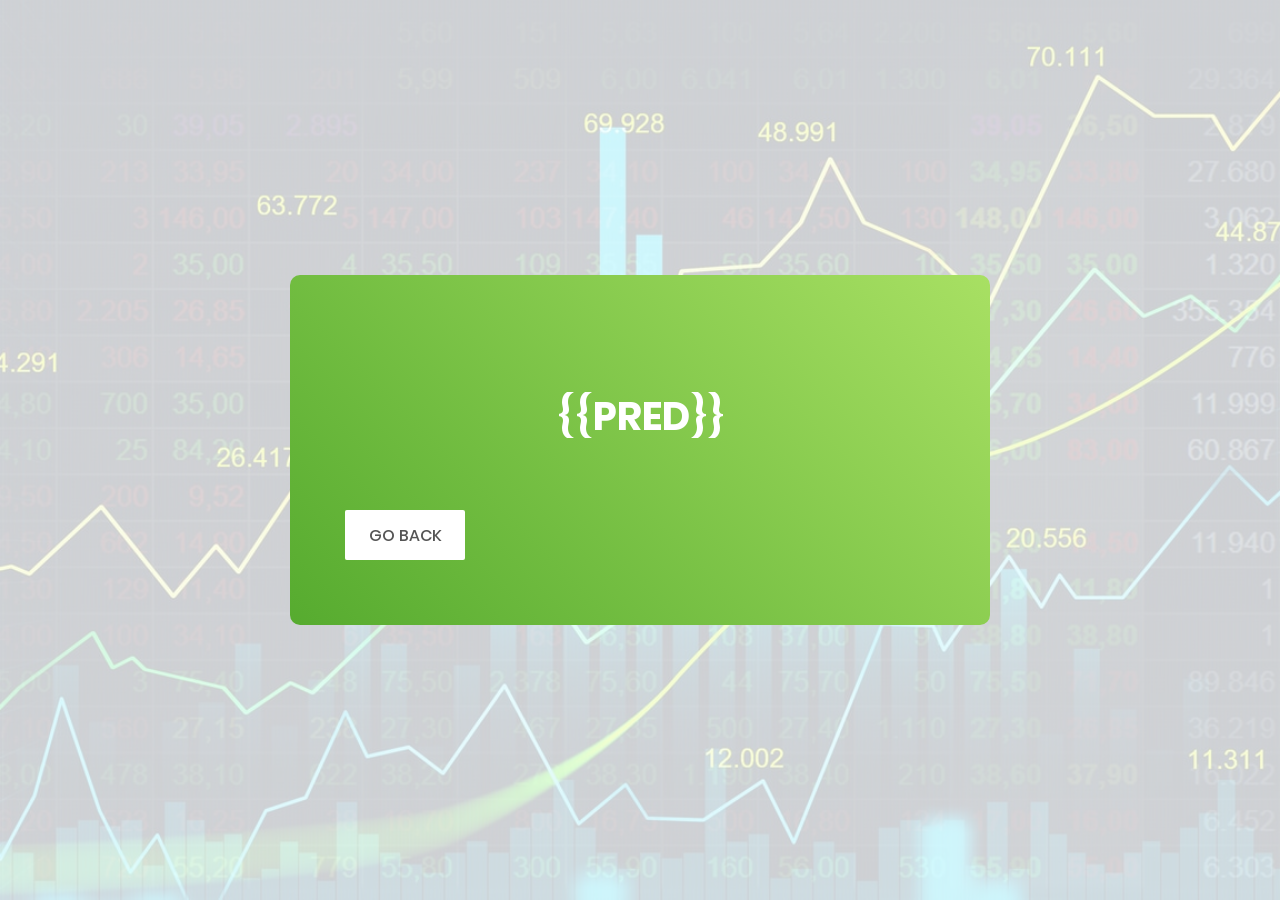
<file: templates/result.html>
<!DOCTYPE html>
<html lang="en">
<head>
	<title>Contact V3</title>
	<meta charset="UTF-8">
	<meta name="viewport" content="width=device-width, initial-scale=1">
<!--===============================================================================================-->
	<link rel="icon" type="image/png" href="../static/images/icons/favicon.ico"/>
<!--===============================================================================================-->
	<link rel="stylesheet" type="text/css" href="../static/vendor/bootstrap/css/bootstrap.min.css">
<!--===============================================================================================-->
	<link rel="stylesheet" type="text/css" href="../static/fonts/font-awesome-4.7.0/css/font-awesome.min.css">
<!--===============================================================================================-->
	<link rel="stylesheet" type="text/css" href="../static/vendor/animate/animate.css">
<!--===============================================================================================-->
	<link rel="stylesheet" type="text/css" href="../static/vendor/css-hamburgers/hamburgers.min.css">
<!--===============================================================================================-->
	<link rel="stylesheet" type="text/css" href="../static/vendor/select2/select2.min.css">
<!--===============================================================================================-->
	<link rel="stylesheet" type="text/css" href="../static/css/util.css">
	<link rel="stylesheet" type="text/css" href="../static/css/main.css">
<!--===============================================================================================-->
</head>
<body>

	<div class="bg-contact3" style="background-image: url('../static/images/api.jpg');">
		<div class="container-contact3">
			<div class="wrap-contact3">
                <span class="contact3-form-title">
						<br> {{pred}} <br>
                </span>
                <form action="/">
                    <button class="contact3-form-btn">Go back</button>
                </form>
			</div>
		</div>
	</div>


	<div id="dropDownSelect1"></div>

<!--===============================================================================================-->
	<script src="../static/vendor/jquery/jquery-3.2.1.min.js"></script>
<!--===============================================================================================-->
	<script src="../static/vendor/bootstrap/js/popper.js"></script>
	<script src="../static/vendor/bootstrap/js/bootstrap.min.js"></script>
<!--===============================================================================================-->
	<script src="../static/vendor/select2/select2.min.js"></script>
	<script>
		$(".selection-2").select2({
			minimumResultsForSearch: 20,
			dropdownParent: $('#dropDownSelect1')
		});
	</script>
<!--===============================================================================================-->
	<script src="../static/js/main.js"></script>

	<!-- Global site tag (gtag.js) - Google Analytics -->
<script async src="https://www.googletagmanager.com/gtag/js?id=UA-23581568-13"></script>
<script>
  window.dataLayer = window.dataLayer || [];
  function gtag(){dataLayer.push(arguments);}
  gtag('js', new Date());

  gtag('config', 'UA-23581568-13');
</script>

</body>
</html>
</file>
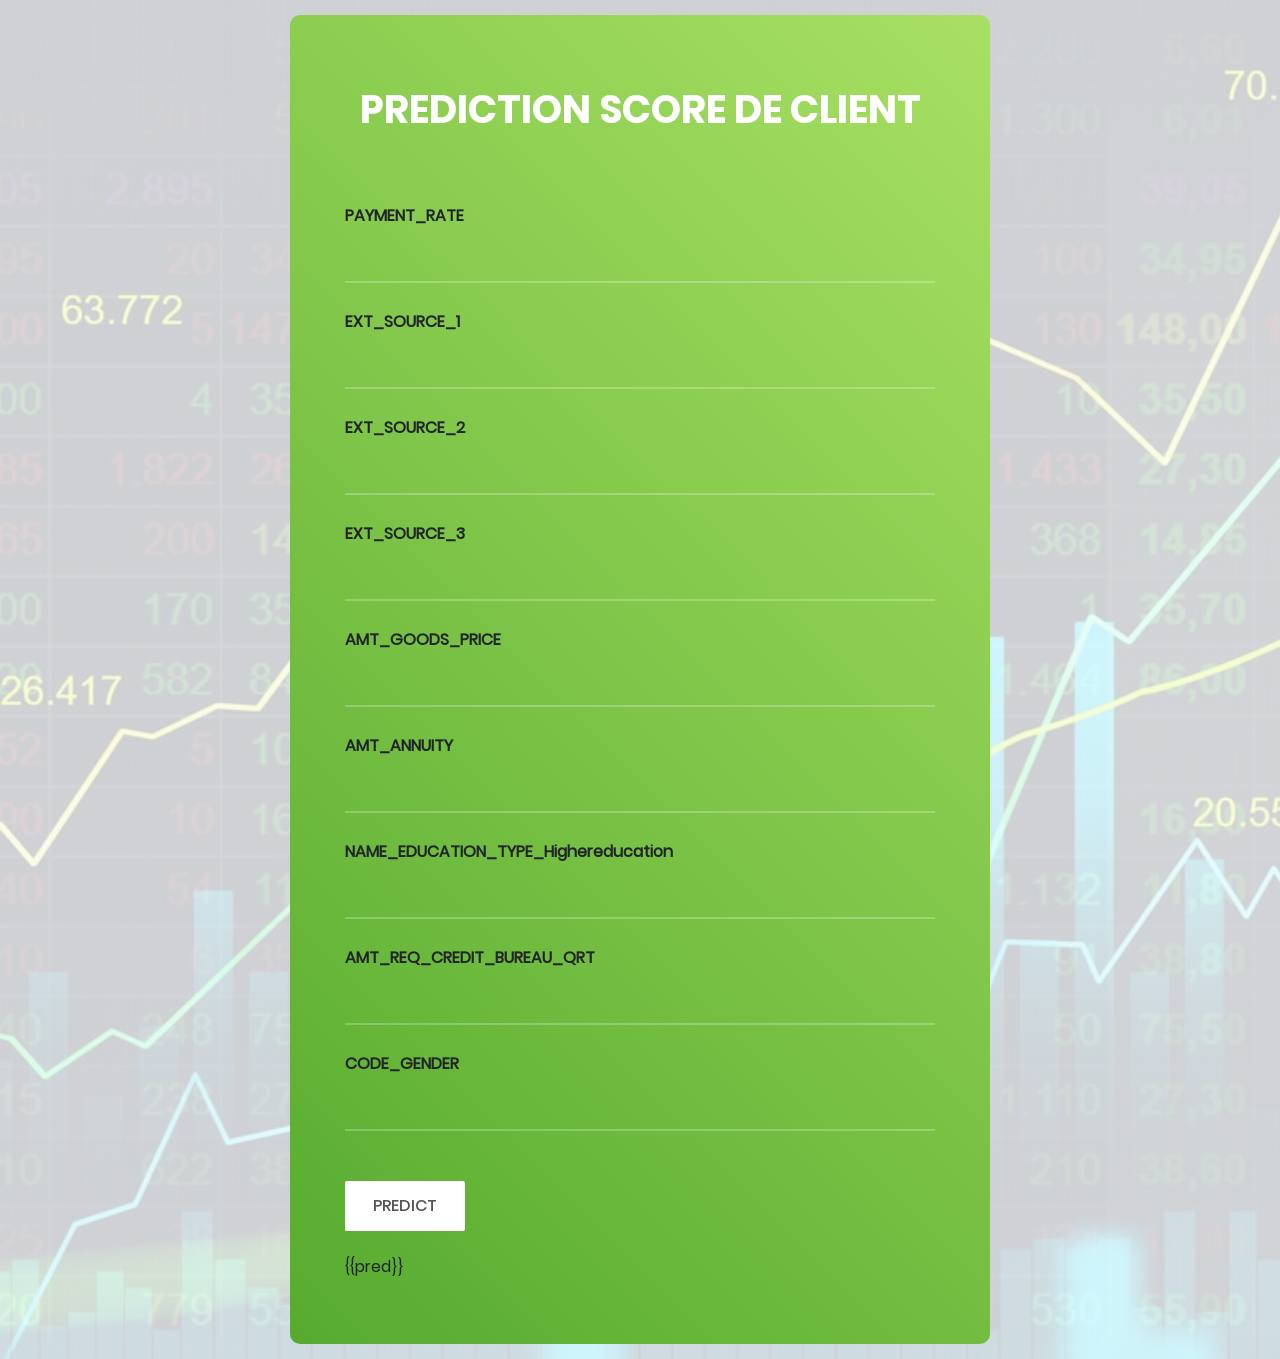
<file: templates/score.html>
<!DOCTYPE html>
<html lang="en">
<head>
	<title>Prediction score de client</title>
	<meta charset="UTF-8">
	<meta name="viewport" content="width=device-width, initial-scale=1">
<!--===============================================================================================-->
	<link rel="icon" type="image/png" href="../static/images/icons/favicon.ico"/>
<!--===============================================================================================-->
	<link rel="stylesheet" type="text/css" href="../static/vendor/bootstrap/css/bootstrap.min.css">
<!--===============================================================================================-->
	<link rel="stylesheet" type="text/css" href="../static/fonts/font-awesome-4.7.0/css/font-awesome.min.css">
<!--===============================================================================================-->
	<link rel="stylesheet" type="text/css" href="../static/vendor/animate/animate.css">
<!--===============================================================================================-->
	<link rel="stylesheet" type="text/css" href="../static/vendor/css-hamburgers/hamburgers.min.css">
<!--===============================================================================================-->
	<link rel="stylesheet" type="text/css" href="../static/vendor/select2/select2.min.css">
<!--===============================================================================================-->
	<link rel="stylesheet" type="text/css" href="../static/css/util.css">
	<link rel="stylesheet" type="text/css" href="../static/css/main.css">
<!--===============================================================================================-->
</head>
<body>

	<div class="bg-contact3" style="background-image: url('../static/images/api.jpg');">
		<div class="container-contact3">
			<div class="wrap-contact3">

				<form action='/predict' method="post" class="contact3-form validate-form">
					<span class="contact3-form-title">
						prediction score de client
					</span>


					<div class="wrap-input3 validate-input" data-validate="Name is required">
                        <label><b>PAYMENT_RATE</b></label>
						<input class="input3" type="number" step="any" name="PAYMENT_RATE"  class="validate" required>
						<span class="focus-input3"></span>
					</div>

					<div class="wrap-input3 validate-input" data-validate="Name is required">
                        <label><b>EXT_SOURCE_1</b></label>
                        <input class="input3" type="number" step="any"  name="EXT_SOURCE_1"  class="validate" required>
                        <span class="focus-input3"></span>
                    </div>

                    <div class="wrap-input3 validate-input" data-validate="Name is required">
                        <label><b>EXT_SOURCE_2</b></label>
                        <input class="input3" type="number" step="any" name="EXT_SOURCE_2"  class="validate" required>
                        <span class="focus-input3"></span>
                    </div>

                    <div class="wrap-input3 validate-input" data-validate="Name is required">
                        <label><b>EXT_SOURCE_3</b></label>
                        <input class="input3" type="number" step="any" name="EXT_SOURCE_3"  class="validate" required>
                        <span class="focus-input3"></span>
                    </div>

                    <div class="wrap-input3 validate-input" data-validate="Name is required">
                        <label><b>AMT_GOODS_PRICE</b></label>
                        <input class="input3" type="number" step="any" name="AMT_GOODS_PRICE"  class="validate" required>
                        <span class="focus-input3"></span>
                    </div>

                    <div class="wrap-input3 validate-input" data-validate="Name is required">
                        <label><b>AMT_ANNUITY</b></label>
                        <input class="input3" type="number" step="any" name="AMT_ANNUITY"  class="validate" required>
                        <span class="focus-input3"></span>
                    </div>

                    <div class="wrap-input3 validate-input" data-validate="Name is required">
                        <label><b>NAME_EDUCATION_TYPE_Highereducation</b></label>
                        <input class="input3" type="number" step="any" name="NAME_EDUCATION_TYPE_Highereducation"  class="validate" required>
                        <span class="focus-input3"></span>
                    </div>

                    <div class="wrap-input3 validate-input" data-validate="Name is required">
                        <label><b>AMT_REQ_CREDIT_BUREAU_QRT</b></label>
                        <input class="input3" type="number" step="any" name="AMT_REQ_CREDIT_BUREAU_QRT"  class="validate" required>
                        <span class="focus-input3"></span>
                    </div>

                    <div class="wrap-input3 validate-input" data-validate="Name is required">
                        <label><b>CODE_GENDER</b></label>
                        <input class="input3" type="number" step="any" name="CODE_GENDER"  class="validate" required>
                        <span class="focus-input3"></span>
                    </div>


					<div class="container-contact3-form-btn">
						<button class="contact3-form-btn">
							Predict
						</button>
                        <br> {{pred}} <br>
					</div>
				</form>
			</div>
		</div>
	</div>


	<div id="dropDownSelect1"></div>

<!--===============================================================================================-->
	<script src="../static/vendor/jquery/jquery-3.2.1.min.js"></script>
<!--===============================================================================================-->
	<script src="../static/vendor/bootstrap/js/popper.js"></script>
	<script src="../static/vendor/bootstrap/js/bootstrap.min.js"></script>
<!--===============================================================================================-->
	<script src="../static/vendor/select2/select2.min.js"></script>
	<script>
		$(".selection-2").select2({
			minimumResultsForSearch: 20,
			dropdownParent: $('#dropDownSelect1')
		});
	</script>
<!--===============================================================================================-->
	<script src="../static/js/main.js"></script>

	<!-- Global site tag (gtag.js) - Google Analytics -->
<script async src="https://www.googletagmanager.com/gtag/js?id=UA-23581568-13"></script>
<script>
  window.dataLayer = window.dataLayer || [];
  function gtag(){dataLayer.push(arguments);}
  gtag('js', new Date());

  gtag('config', 'UA-23581568-13');
</script>

</body>
</html>
</file>
<file: static/css/util.css>
/*[ FONT SIZE ]
///////////////////////////////////////////////////////////
*/
.fs-1 {font-size: 1px;}
.fs-2 {font-size: 2px;}
.fs-3 {font-size: 3px;}
.fs-4 {font-size: 4px;}
.fs-5 {font-size: 5px;}
.fs-6 {font-size: 6px;}
.fs-7 {font-size: 7px;}
.fs-8 {font-size: 8px;}
.fs-9 {font-size: 9px;}
.fs-10 {font-size: 10px;}
.fs-11 {font-size: 11px;}
.fs-12 {font-size: 12px;}
.fs-13 {font-size: 13px;}
.fs-14 {font-size: 14px;}
.fs-15 {font-size: 15px;}
.fs-16 {font-size: 16px;}
.fs-17 {font-size: 17px;}
.fs-18 {font-size: 18px;}
.fs-19 {font-size: 19px;}
.fs-20 {font-size: 20px;}
.fs-21 {font-size: 21px;}
.fs-22 {font-size: 22px;}
.fs-23 {font-size: 23px;}
.fs-24 {font-size: 24px;}
.fs-25 {font-size: 25px;}
.fs-26 {font-size: 26px;}
.fs-27 {font-size: 27px;}
.fs-28 {font-size: 28px;}
.fs-29 {font-size: 29px;}
.fs-30 {font-size: 30px;}
.fs-31 {font-size: 31px;}
.fs-32 {font-size: 32px;}
.fs-33 {font-size: 33px;}
.fs-34 {font-size: 34px;}
.fs-35 {font-size: 35px;}
.fs-36 {font-size: 36px;}
.fs-37 {font-size: 37px;}
.fs-38 {font-size: 38px;}
.fs-39 {font-size: 39px;}
.fs-40 {font-size: 40px;}
.fs-41 {font-size: 41px;}
.fs-42 {font-size: 42px;}
.fs-43 {font-size: 43px;}
.fs-44 {font-size: 44px;}
.fs-45 {font-size: 45px;}
.fs-46 {font-size: 46px;}
.fs-47 {font-size: 47px;}
.fs-48 {font-size: 48px;}
.fs-49 {font-size: 49px;}
.fs-50 {font-size: 50px;}
.fs-51 {font-size: 51px;}
.fs-52 {font-size: 52px;}
.fs-53 {font-size: 53px;}
.fs-54 {font-size: 54px;}
.fs-55 {font-size: 55px;}
.fs-56 {font-size: 56px;}
.fs-57 {font-size: 57px;}
.fs-58 {font-size: 58px;}
.fs-59 {font-size: 59px;}
.fs-60 {font-size: 60px;}
.fs-61 {font-size: 61px;}
.fs-62 {font-size: 62px;}
.fs-63 {font-size: 63px;}
.fs-64 {font-size: 64px;}
.fs-65 {font-size: 65px;}
.fs-66 {font-size: 66px;}
.fs-67 {font-size: 67px;}
.fs-68 {font-size: 68px;}
.fs-69 {font-size: 69px;}
.fs-70 {font-size: 70px;}
.fs-71 {font-size: 71px;}
.fs-72 {font-size: 72px;}
.fs-73 {font-size: 73px;}
.fs-74 {font-size: 74px;}
.fs-75 {font-size: 75px;}
.fs-76 {font-size: 76px;}
.fs-77 {font-size: 77px;}
.fs-78 {font-size: 78px;}
.fs-79 {font-size: 79px;}
.fs-80 {font-size: 80px;}
.fs-81 {font-size: 81px;}
.fs-82 {font-size: 82px;}
.fs-83 {font-size: 83px;}
.fs-84 {font-size: 84px;}
.fs-85 {font-size: 85px;}
.fs-86 {font-size: 86px;}
.fs-87 {font-size: 87px;}
.fs-88 {font-size: 88px;}
.fs-89 {font-size: 89px;}
.fs-90 {font-size: 90px;}
.fs-91 {font-size: 91px;}
.fs-92 {font-size: 92px;}
.fs-93 {font-size: 93px;}
.fs-94 {font-size: 94px;}
.fs-95 {font-size: 95px;}
.fs-96 {font-size: 96px;}
.fs-97 {font-size: 97px;}
.fs-98 {font-size: 98px;}
.fs-99 {font-size: 99px;}
.fs-100 {font-size: 100px;}
.fs-101 {font-size: 101px;}
.fs-102 {font-size: 102px;}
.fs-103 {font-size: 103px;}
.fs-104 {font-size: 104px;}
.fs-105 {font-size: 105px;}
.fs-106 {font-size: 106px;}
.fs-107 {font-size: 107px;}
.fs-108 {font-size: 108px;}
.fs-109 {font-size: 109px;}
.fs-110 {font-size: 110px;}
.fs-111 {font-size: 111px;}
.fs-112 {font-size: 112px;}
.fs-113 {font-size: 113px;}
.fs-114 {font-size: 114px;}
.fs-115 {font-size: 115px;}
.fs-116 {font-size: 116px;}
.fs-117 {font-size: 117px;}
.fs-118 {font-size: 118px;}
.fs-119 {font-size: 119px;}
.fs-120 {font-size: 120px;}
.fs-121 {font-size: 121px;}
.fs-122 {font-size: 122px;}
.fs-123 {font-size: 123px;}
.fs-124 {font-size: 124px;}
.fs-125 {font-size: 125px;}
.fs-126 {font-size: 126px;}
.fs-127 {font-size: 127px;}
.fs-128 {font-size: 128px;}
.fs-129 {font-size: 129px;}
.fs-130 {font-size: 130px;}
.fs-131 {font-size: 131px;}
.fs-132 {font-size: 132px;}
.fs-133 {font-size: 133px;}
.fs-134 {font-size: 134px;}
.fs-135 {font-size: 135px;}
.fs-136 {font-size: 136px;}
.fs-137 {font-size: 137px;}
.fs-138 {font-size: 138px;}
.fs-139 {font-size: 139px;}
.fs-140 {font-size: 140px;}
.fs-141 {font-size: 141px;}
.fs-142 {font-size: 142px;}
.fs-143 {font-size: 143px;}
.fs-144 {font-size: 144px;}
.fs-145 {font-size: 145px;}
.fs-146 {font-size: 146px;}
.fs-147 {font-size: 147px;}
.fs-148 {font-size: 148px;}
.fs-149 {font-size: 149px;}
.fs-150 {font-size: 150px;}
.fs-151 {font-size: 151px;}
.fs-152 {font-size: 152px;}
.fs-153 {font-size: 153px;}
.fs-154 {font-size: 154px;}
.fs-155 {font-size: 155px;}
.fs-156 {font-size: 156px;}
.fs-157 {font-size: 157px;}
.fs-158 {font-size: 158px;}
.fs-159 {font-size: 159px;}
.fs-160 {font-size: 160px;}
.fs-161 {font-size: 161px;}
.fs-162 {font-size: 162px;}
.fs-163 {font-size: 163px;}
.fs-164 {font-size: 164px;}
.fs-165 {font-size: 165px;}
.fs-166 {font-size: 166px;}
.fs-167 {font-size: 167px;}
.fs-168 {font-size: 168px;}
.fs-169 {font-size: 169px;}
.fs-170 {font-size: 170px;}
.fs-171 {font-size: 171px;}
.fs-172 {font-size: 172px;}
.fs-173 {font-size: 173px;}
.fs-174 {font-size: 174px;}
.fs-175 {font-size: 175px;}
.fs-176 {font-size: 176px;}
.fs-177 {font-size: 177px;}
.fs-178 {font-size: 178px;}
.fs-179 {font-size: 179px;}
.fs-180 {font-size: 180px;}
.fs-181 {font-size: 181px;}
.fs-182 {font-size: 182px;}
.fs-183 {font-size: 183px;}
.fs-184 {font-size: 184px;}
.fs-185 {font-size: 185px;}
.fs-186 {font-size: 186px;}
.fs-187 {font-size: 187px;}
.fs-188 {font-size: 188px;}
.fs-189 {font-size: 189px;}
.fs-190 {font-size: 190px;}
.fs-191 {font-size: 191px;}
.fs-192 {font-size: 192px;}
.fs-193 {font-size: 193px;}
.fs-194 {font-size: 194px;}
.fs-195 {font-size: 195px;}
.fs-196 {font-size: 196px;}
.fs-197 {font-size: 197px;}
.fs-198 {font-size: 198px;}
.fs-199 {font-size: 199px;}
.fs-200 {font-size: 200px;}

/*[ PADDING ]
///////////////////////////////////////////////////////////
*/
.p-t-0 {padding-top: 0px;}
.p-t-1 {padding-top: 1px;}
.p-t-2 {padding-top: 2px;}
.p-t-3 {padding-top: 3px;}
.p-t-4 {padding-top: 4px;}
.p-t-5 {padding-top: 5px;}
.p-t-6 {padding-top: 6px;}
.p-t-7 {padding-top: 7px;}
.p-t-8 {padding-top: 8px;}
.p-t-9 {padding-top: 9px;}
.p-t-10 {padding-top: 10px;}
.p-t-11 {padding-top: 11px;}
.p-t-12 {padding-top: 12px;}
.p-t-13 {padding-top: 13px;}
.p-t-14 {padding-top: 14px;}
.p-t-15 {padding-top: 15px;}
.p-t-16 {padding-top: 16px;}
.p-t-17 {padding-top: 17px;}
.p-t-18 {padding-top: 18px;}
.p-t-19 {padding-top: 19px;}
.p-t-20 {padding-top: 20px;}
.p-t-21 {padding-top: 21px;}
.p-t-22 {padding-top: 22px;}
.p-t-23 {padding-top: 23px;}
.p-t-24 {padding-top: 24px;}
.p-t-25 {padding-top: 25px;}
.p-t-26 {padding-top: 26px;}
.p-t-27 {padding-top: 27px;}
.p-t-28 {padding-top: 28px;}
.p-t-29 {padding-top: 29px;}
.p-t-30 {padding-top: 30px;}
.p-t-31 {padding-top: 31px;}
.p-t-32 {padding-top: 32px;}
.p-t-33 {padding-top: 33px;}
.p-t-34 {padding-top: 34px;}
.p-t-35 {padding-top: 35px;}
.p-t-36 {padding-top: 36px;}
.p-t-37 {padding-top: 37px;}
.p-t-38 {padding-top: 38px;}
.p-t-39 {padding-top: 39px;}
.p-t-40 {padding-top: 40px;}
.p-t-41 {padding-top: 41px;}
.p-t-42 {padding-top: 42px;}
.p-t-43 {padding-top: 43px;}
.p-t-44 {padding-top: 44px;}
.p-t-45 {padding-top: 45px;}
.p-t-46 {padding-top: 46px;}
.p-t-47 {padding-top: 47px;}
.p-t-48 {padding-top: 48px;}
.p-t-49 {padding-top: 49px;}
.p-t-50 {padding-top: 50px;}
.p-t-51 {padding-top: 51px;}
.p-t-52 {padding-top: 52px;}
.p-t-53 {padding-top: 53px;}
.p-t-54 {padding-top: 54px;}
.p-t-55 {padding-top: 55px;}
.p-t-56 {padding-top: 56px;}
.p-t-57 {padding-top: 57px;}
.p-t-58 {padding-top: 58px;}
.p-t-59 {padding-top: 59px;}
.p-t-60 {padding-top: 60px;}
.p-t-61 {padding-top: 61px;}
.p-t-62 {padding-top: 62px;}
.p-t-63 {padding-top: 63px;}
.p-t-64 {padding-top: 64px;}
.p-t-65 {padding-top: 65px;}
.p-t-66 {padding-top: 66px;}
.p-t-67 {padding-top: 67px;}
.p-t-68 {padding-top: 68px;}
.p-t-69 {padding-top: 69px;}
.p-t-70 {padding-top: 70px;}
.p-t-71 {padding-top: 71px;}
.p-t-72 {padding-top: 72px;}
.p-t-73 {padding-top: 73px;}
.p-t-74 {padding-top: 74px;}
.p-t-75 {padding-top: 75px;}
.p-t-76 {padding-top: 76px;}
.p-t-77 {padding-top: 77px;}
.p-t-78 {padding-top: 78px;}
.p-t-79 {padding-top: 79px;}
.p-t-80 {padding-top: 80px;}
.p-t-81 {padding-top: 81px;}
.p-t-82 {padding-top: 82px;}
.p-t-83 {padding-top: 83px;}
.p-t-84 {padding-top: 84px;}
.p-t-85 {padding-top: 85px;}
.p-t-86 {padding-top: 86px;}
.p-t-87 {padding-top: 87px;}
.p-t-88 {padding-top: 88px;}
.p-t-89 {padding-top: 89px;}
.p-t-90 {padding-top: 90px;}
.p-t-91 {padding-top: 91px;}
.p-t-92 {padding-top: 92px;}
.p-t-93 {padding-top: 93px;}
.p-t-94 {padding-top: 94px;}
.p-t-95 {padding-top: 95px;}
.p-t-96 {padding-top: 96px;}
.p-t-97 {padding-top: 97px;}
.p-t-98 {padding-top: 98px;}
.p-t-99 {padding-top: 99px;}
.p-t-100 {padding-top: 100px;}
.p-t-101 {padding-top: 101px;}
.p-t-102 {padding-top: 102px;}
.p-t-103 {padding-top: 103px;}
.p-t-104 {padding-top: 104px;}
.p-t-105 {padding-top: 105px;}
.p-t-106 {padding-top: 106px;}
.p-t-107 {padding-top: 107px;}
.p-t-108 {padding-top: 108px;}
.p-t-109 {padding-top: 109px;}
.p-t-110 {padding-top: 110px;}
.p-t-111 {padding-top: 111px;}
.p-t-112 {padding-top: 112px;}
.p-t-113 {padding-top: 113px;}
.p-t-114 {padding-top: 114px;}
.p-t-115 {padding-top: 115px;}
.p-t-116 {padding-top: 116px;}
.p-t-117 {padding-top: 117px;}
.p-t-118 {padding-top: 118px;}
.p-t-119 {padding-top: 119px;}
.p-t-120 {padding-top: 120px;}
.p-t-121 {padding-top: 121px;}
.p-t-122 {padding-top: 122px;}
.p-t-123 {padding-top: 123px;}
.p-t-124 {padding-top: 124px;}
.p-t-125 {padding-top: 125px;}
.p-t-126 {padding-top: 126px;}
.p-t-127 {padding-top: 127px;}
.p-t-128 {padding-top: 128px;}
.p-t-129 {padding-top: 129px;}
.p-t-130 {padding-top: 130px;}
.p-t-131 {padding-top: 131px;}
.p-t-132 {padding-top: 132px;}
.p-t-133 {padding-top: 133px;}
.p-t-134 {padding-top: 134px;}
.p-t-135 {padding-top: 135px;}
.p-t-136 {padding-top: 136px;}
.p-t-137 {padding-top: 137px;}
.p-t-138 {padding-top: 138px;}
.p-t-139 {padding-top: 139px;}
.p-t-140 {padding-top: 140px;}
.p-t-141 {padding-top: 141px;}
.p-t-142 {padding-top: 142px;}
.p-t-143 {padding-top: 143px;}
.p-t-144 {padding-top: 144px;}
.p-t-145 {padding-top: 145px;}
.p-t-146 {padding-top: 146px;}
.p-t-147 {padding-top: 147px;}
.p-t-148 {padding-top: 148px;}
.p-t-149 {padding-top: 149px;}
.p-t-150 {padding-top: 150px;}
.p-t-151 {padding-top: 151px;}
.p-t-152 {padding-top: 152px;}
.p-t-153 {padding-top: 153px;}
.p-t-154 {padding-top: 154px;}
.p-t-155 {padding-top: 155px;}
.p-t-156 {padding-top: 156px;}
.p-t-157 {padding-top: 157px;}
.p-t-158 {padding-top: 158px;}
.p-t-159 {padding-top: 159px;}
.p-t-160 {padding-top: 160px;}
.p-t-161 {padding-top: 161px;}
.p-t-162 {padding-top: 162px;}
.p-t-163 {padding-top: 163px;}
.p-t-164 {padding-top: 164px;}
.p-t-165 {padding-top: 165px;}
.p-t-166 {padding-top: 166px;}
.p-t-167 {padding-top: 167px;}
.p-t-168 {padding-top: 168px;}
.p-t-169 {padding-top: 169px;}
.p-t-170 {padding-top: 170px;}
.p-t-171 {padding-top: 171px;}
.p-t-172 {padding-top: 172px;}
.p-t-173 {padding-top: 173px;}
.p-t-174 {padding-top: 174px;}
.p-t-175 {padding-top: 175px;}
.p-t-176 {padding-top: 176px;}
.p-t-177 {padding-top: 177px;}
.p-t-178 {padding-top: 178px;}
.p-t-179 {padding-top: 179px;}
.p-t-180 {padding-top: 180px;}
.p-t-181 {padding-top: 181px;}
.p-t-182 {padding-top: 182px;}
.p-t-183 {padding-top: 183px;}
.p-t-184 {padding-top: 184px;}
.p-t-185 {padding-top: 185px;}
.p-t-186 {padding-top: 186px;}
.p-t-187 {padding-top: 187px;}
.p-t-188 {padding-top: 188px;}
.p-t-189 {padding-top: 189px;}
.p-t-190 {padding-top: 190px;}
.p-t-191 {padding-top: 191px;}
.p-t-192 {padding-top: 192px;}
.p-t-193 {padding-top: 193px;}
.p-t-194 {padding-top: 194px;}
.p-t-195 {padding-top: 195px;}
.p-t-196 {padding-top: 196px;}
.p-t-197 {padding-top: 197px;}
.p-t-198 {padding-top: 198px;}
.p-t-199 {padding-top: 199px;}
.p-t-200 {padding-top: 200px;}
.p-t-201 {padding-top: 201px;}
.p-t-202 {padding-top: 202px;}
.p-t-203 {padding-top: 203px;}
.p-t-204 {padding-top: 204px;}
.p-t-205 {padding-top: 205px;}
.p-t-206 {padding-top: 206px;}
.p-t-207 {padding-top: 207px;}
.p-t-208 {padding-top: 208px;}
.p-t-209 {padding-top: 209px;}
.p-t-210 {padding-top: 210px;}
.p-t-211 {padding-top: 211px;}
.p-t-212 {padding-top: 212px;}
.p-t-213 {padding-top: 213px;}
.p-t-214 {padding-top: 214px;}
.p-t-215 {padding-top: 215px;}
.p-t-216 {padding-top: 216px;}
.p-t-217 {padding-top: 217px;}
.p-t-218 {padding-top: 218px;}
.p-t-219 {padding-top: 219px;}
.p-t-220 {padding-top: 220px;}
.p-t-221 {padding-top: 221px;}
.p-t-222 {padding-top: 222px;}
.p-t-223 {padding-top: 223px;}
.p-t-224 {padding-top: 224px;}
.p-t-225 {padding-top: 225px;}
.p-t-226 {padding-top: 226px;}
.p-t-227 {padding-top: 227px;}
.p-t-228 {padding-top: 228px;}
.p-t-229 {padding-top: 229px;}
.p-t-230 {padding-top: 230px;}
.p-t-231 {padding-top: 231px;}
.p-t-232 {padding-top: 232px;}
.p-t-233 {padding-top: 233px;}
.p-t-234 {padding-top: 234px;}
.p-t-235 {padding-top: 235px;}
.p-t-236 {padding-top: 236px;}
.p-t-237 {padding-top: 237px;}
.p-t-238 {padding-top: 238px;}
.p-t-239 {padding-top: 239px;}
.p-t-240 {padding-top: 240px;}
.p-t-241 {padding-top: 241px;}
.p-t-242 {padding-top: 242px;}
.p-t-243 {padding-top: 243px;}
.p-t-244 {padding-top: 244px;}
.p-t-245 {padding-top: 245px;}
.p-t-246 {padding-top: 246px;}
.p-t-247 {padding-top: 247px;}
.p-t-248 {padding-top: 248px;}
.p-t-249 {padding-top: 249px;}
.p-t-250 {padding-top: 250px;}
.p-b-0 {padding-bottom: 0px;}
.p-b-1 {padding-bottom: 1px;}
.p-b-2 {padding-bottom: 2px;}
.p-b-3 {padding-bottom: 3px;}
.p-b-4 {padding-bottom: 4px;}
.p-b-5 {padding-bottom: 5px;}
.p-b-6 {padding-bottom: 6px;}
.p-b-7 {padding-bottom: 7px;}
.p-b-8 {padding-bottom: 8px;}
.p-b-9 {padding-bottom: 9px;}
.p-b-10 {padding-bottom: 10px;}
.p-b-11 {padding-bottom: 11px;}
.p-b-12 {padding-bottom: 12px;}
.p-b-13 {padding-bottom: 13px;}
.p-b-14 {padding-bottom: 14px;}
.p-b-15 {padding-bottom: 15px;}
.p-b-16 {padding-bottom: 16px;}
.p-b-17 {padding-bottom: 17px;}
.p-b-18 {padding-bottom: 18px;}
.p-b-19 {padding-bottom: 19px;}
.p-b-20 {padding-bottom: 20px;}
.p-b-21 {padding-bottom: 21px;}
.p-b-22 {padding-bottom: 22px;}
.p-b-23 {padding-bottom: 23px;}
.p-b-24 {padding-bottom: 24px;}
.p-b-25 {padding-bottom: 25px;}
.p-b-26 {padding-bottom: 26px;}
.p-b-27 {padding-bottom: 27px;}
.p-b-28 {padding-bottom: 28px;}
.p-b-29 {padding-bottom: 29px;}
.p-b-30 {padding-bottom: 30px;}
.p-b-31 {padding-bottom: 31px;}
.p-b-32 {padding-bottom: 32px;}
.p-b-33 {padding-bottom: 33px;}
.p-b-34 {padding-bottom: 34px;}
.p-b-35 {padding-bottom: 35px;}
.p-b-36 {padding-bottom: 36px;}
.p-b-37 {padding-bottom: 37px;}
.p-b-38 {padding-bottom: 38px;}
.p-b-39 {padding-bottom: 39px;}
.p-b-40 {padding-bottom: 40px;}
.p-b-41 {padding-bottom: 41px;}
.p-b-42 {padding-bottom: 42px;}
.p-b-43 {padding-bottom: 43px;}
.p-b-44 {padding-bottom: 44px;}
.p-b-45 {padding-bottom: 45px;}
.p-b-46 {padding-bottom: 46px;}
.p-b-47 {padding-bottom: 47px;}
.p-b-48 {padding-bottom: 48px;}
.p-b-49 {padding-bottom: 49px;}
.p-b-50 {padding-bottom: 50px;}
.p-b-51 {padding-bottom: 51px;}
.p-b-52 {padding-bottom: 52px;}
.p-b-53 {padding-bottom: 53px;}
.p-b-54 {padding-bottom: 54px;}
.p-b-55 {padding-bottom: 55px;}
.p-b-56 {padding-bottom: 56px;}
.p-b-57 {padding-bottom: 57px;}
.p-b-58 {padding-bottom: 58px;}
.p-b-59 {padding-bottom: 59px;}
.p-b-60 {padding-bottom: 60px;}
.p-b-61 {padding-bottom: 61px;}
.p-b-62 {padding-bottom: 62px;}
.p-b-63 {padding-bottom: 63px;}
.p-b-64 {padding-bottom: 64px;}
.p-b-65 {padding-bottom: 65px;}
.p-b-66 {padding-bottom: 66px;}
.p-b-67 {padding-bottom: 67px;}
.p-b-68 {padding-bottom: 68px;}
.p-b-69 {padding-bottom: 69px;}
.p-b-70 {padding-bottom: 70px;}
.p-b-71 {padding-bottom: 71px;}
.p-b-72 {padding-bottom: 72px;}
.p-b-73 {padding-bottom: 73px;}
.p-b-74 {padding-bottom: 74px;}
.p-b-75 {padding-bottom: 75px;}
.p-b-76 {padding-bottom: 76px;}
.p-b-77 {padding-bottom: 77px;}
.p-b-78 {padding-bottom: 78px;}
.p-b-79 {padding-bottom: 79px;}
.p-b-80 {padding-bottom: 80px;}
.p-b-81 {padding-bottom: 81px;}
.p-b-82 {padding-bottom: 82px;}
.p-b-83 {padding-bottom: 83px;}
.p-b-84 {padding-bottom: 84px;}
.p-b-85 {padding-bottom: 85px;}
.p-b-86 {padding-bottom: 86px;}
.p-b-87 {padding-bottom: 87px;}
.p-b-88 {padding-bottom: 88px;}
.p-b-89 {padding-bottom: 89px;}
.p-b-90 {padding-bottom: 90px;}
.p-b-91 {padding-bottom: 91px;}
.p-b-92 {padding-bottom: 92px;}
.p-b-93 {padding-bottom: 93px;}
.p-b-94 {padding-bottom: 94px;}
.p-b-95 {padding-bottom: 95px;}
.p-b-96 {padding-bottom: 96px;}
.p-b-97 {padding-bottom: 97px;}
.p-b-98 {padding-bottom: 98px;}
.p-b-99 {padding-bottom: 99px;}
.p-b-100 {padding-bottom: 100px;}
.p-b-101 {padding-bottom: 101px;}
.p-b-102 {padding-bottom: 102px;}
.p-b-103 {padding-bottom: 103px;}
.p-b-104 {padding-bottom: 104px;}
.p-b-105 {padding-bottom: 105px;}
.p-b-106 {padding-bottom: 106px;}
.p-b-107 {padding-bottom: 107px;}
.p-b-108 {padding-bottom: 108px;}
.p-b-109 {padding-bottom: 109px;}
.p-b-110 {padding-bottom: 110px;}
.p-b-111 {padding-bottom: 111px;}
.p-b-112 {padding-bottom: 112px;}
.p-b-113 {padding-bottom: 113px;}
.p-b-114 {padding-bottom: 114px;}
.p-b-115 {padding-bottom: 115px;}
.p-b-116 {padding-bottom: 116px;}
.p-b-117 {padding-bottom: 117px;}
.p-b-118 {padding-bottom: 118px;}
.p-b-119 {padding-bottom: 119px;}
.p-b-120 {padding-bottom: 120px;}
.p-b-121 {padding-bottom: 121px;}
.p-b-122 {padding-bottom: 122px;}
.p-b-123 {padding-bottom: 123px;}
.p-b-124 {padding-bottom: 124px;}
.p-b-125 {padding-bottom: 125px;}
.p-b-126 {padding-bottom: 126px;}
.p-b-127 {padding-bottom: 127px;}
.p-b-128 {padding-bottom: 128px;}
.p-b-129 {padding-bottom: 129px;}
.p-b-130 {padding-bottom: 130px;}
.p-b-131 {padding-bottom: 131px;}
.p-b-132 {padding-bottom: 132px;}
.p-b-133 {padding-bottom: 133px;}
.p-b-134 {padding-bottom: 134px;}
.p-b-135 {padding-bottom: 135px;}
.p-b-136 {padding-bottom: 136px;}
.p-b-137 {padding-bottom: 137px;}
.p-b-138 {padding-bottom: 138px;}
.p-b-139 {padding-bottom: 139px;}
.p-b-140 {padding-bottom: 140px;}
.p-b-141 {padding-bottom: 141px;}
.p-b-142 {padding-bottom: 142px;}
.p-b-143 {padding-bottom: 143px;}
.p-b-144 {padding-bottom: 144px;}
.p-b-145 {padding-bottom: 145px;}
.p-b-146 {padding-bottom: 146px;}
.p-b-147 {padding-bottom: 147px;}
.p-b-148 {padding-bottom: 148px;}
.p-b-149 {padding-bottom: 149px;}
.p-b-150 {padding-bottom: 150px;}
.p-b-151 {padding-bottom: 151px;}
.p-b-152 {padding-bottom: 152px;}
.p-b-153 {padding-bottom: 153px;}
.p-b-154 {padding-bottom: 154px;}
.p-b-155 {padding-bottom: 155px;}
.p-b-156 {padding-bottom: 156px;}
.p-b-157 {padding-bottom: 157px;}
.p-b-158 {padding-bottom: 158px;}
.p-b-159 {padding-bottom: 159px;}
.p-b-160 {padding-bottom: 160px;}
.p-b-161 {padding-bottom: 161px;}
.p-b-162 {padding-bottom: 162px;}
.p-b-163 {padding-bottom: 163px;}
.p-b-164 {padding-bottom: 164px;}
.p-b-165 {padding-bottom: 165px;}
.p-b-166 {padding-bottom: 166px;}
.p-b-167 {padding-bottom: 167px;}
.p-b-168 {padding-bottom: 168px;}
.p-b-169 {padding-bottom: 169px;}
.p-b-170 {padding-bottom: 170px;}
.p-b-171 {padding-bottom: 171px;}
.p-b-172 {padding-bottom: 172px;}
.p-b-173 {padding-bottom: 173px;}
.p-b-174 {padding-bottom: 174px;}
.p-b-175 {padding-bottom: 175px;}
.p-b-176 {padding-bottom: 176px;}
.p-b-177 {padding-bottom: 177px;}
.p-b-178 {padding-bottom: 178px;}
.p-b-179 {padding-bottom: 179px;}
.p-b-180 {padding-bottom: 180px;}
.p-b-181 {padding-bottom: 181px;}
.p-b-182 {padding-bottom: 182px;}
.p-b-183 {padding-bottom: 183px;}
.p-b-184 {padding-bottom: 184px;}
.p-b-185 {padding-bottom: 185px;}
.p-b-186 {padding-bottom: 186px;}
.p-b-187 {padding-bottom: 187px;}
.p-b-188 {padding-bottom: 188px;}
.p-b-189 {padding-bottom: 189px;}
.p-b-190 {padding-bottom: 190px;}
.p-b-191 {padding-bottom: 191px;}
.p-b-192 {padding-bottom: 192px;}
.p-b-193 {padding-bottom: 193px;}
.p-b-194 {padding-bottom: 194px;}
.p-b-195 {padding-bottom: 195px;}
.p-b-196 {padding-bottom: 196px;}
.p-b-197 {padding-bottom: 197px;}
.p-b-198 {padding-bottom: 198px;}
.p-b-199 {padding-bottom: 199px;}
.p-b-200 {padding-bottom: 200px;}
.p-b-201 {padding-bottom: 201px;}
.p-b-202 {padding-bottom: 202px;}
.p-b-203 {padding-bottom: 203px;}
.p-b-204 {padding-bottom: 204px;}
.p-b-205 {padding-bottom: 205px;}
.p-b-206 {padding-bottom: 206px;}
.p-b-207 {padding-bottom: 207px;}
.p-b-208 {padding-bottom: 208px;}
.p-b-209 {padding-bottom: 209px;}
.p-b-210 {padding-bottom: 210px;}
.p-b-211 {padding-bottom: 211px;}
.p-b-212 {padding-bottom: 212px;}
.p-b-213 {padding-bottom: 213px;}
.p-b-214 {padding-bottom: 214px;}
.p-b-215 {padding-bottom: 215px;}
.p-b-216 {padding-bottom: 216px;}
.p-b-217 {padding-bottom: 217px;}
.p-b-218 {padding-bottom: 218px;}
.p-b-219 {padding-bottom: 219px;}
.p-b-220 {padding-bottom: 220px;}
.p-b-221 {padding-bottom: 221px;}
.p-b-222 {padding-bottom: 222px;}
.p-b-223 {padding-bottom: 223px;}
.p-b-224 {padding-bottom: 224px;}
.p-b-225 {padding-bottom: 225px;}
.p-b-226 {padding-bottom: 226px;}
.p-b-227 {padding-bottom: 227px;}
.p-b-228 {padding-bottom: 228px;}
.p-b-229 {padding-bottom: 229px;}
.p-b-230 {padding-bottom: 230px;}
.p-b-231 {padding-bottom: 231px;}
.p-b-232 {padding-bottom: 232px;}
.p-b-233 {padding-bottom: 233px;}
.p-b-234 {padding-bottom: 234px;}
.p-b-235 {padding-bottom: 235px;}
.p-b-236 {padding-bottom: 236px;}
.p-b-237 {padding-bottom: 237px;}
.p-b-238 {padding-bottom: 238px;}
.p-b-239 {padding-bottom: 239px;}
.p-b-240 {padding-bottom: 240px;}
.p-b-241 {padding-bottom: 241px;}
.p-b-242 {padding-bottom: 242px;}
.p-b-243 {padding-bottom: 243px;}
.p-b-244 {padding-bottom: 244px;}
.p-b-245 {padding-bottom: 245px;}
.p-b-246 {padding-bottom: 246px;}
.p-b-247 {padding-bottom: 247px;}
.p-b-248 {padding-bottom: 248px;}
.p-b-249 {padding-bottom: 249px;}
.p-b-250 {padding-bottom: 250px;}
.p-l-0 {padding-left: 0px;}
.p-l-1 {padding-left: 1px;}
.p-l-2 {padding-left: 2px;}
.p-l-3 {padding-left: 3px;}
.p-l-4 {padding-left: 4px;}
.p-l-5 {padding-left: 5px;}
.p-l-6 {padding-left: 6px;}
.p-l-7 {padding-left: 7px;}
.p-l-8 {padding-left: 8px;}
.p-l-9 {padding-left: 9px;}
.p-l-10 {padding-left: 10px;}
.p-l-11 {padding-left: 11px;}
.p-l-12 {padding-left: 12px;}
.p-l-13 {padding-left: 13px;}
.p-l-14 {padding-left: 14px;}
.p-l-15 {padding-left: 15px;}
.p-l-16 {padding-left: 16px;}
.p-l-17 {padding-left: 17px;}
.p-l-18 {padding-left: 18px;}
.p-l-19 {padding-left: 19px;}
.p-l-20 {padding-left: 20px;}
.p-l-21 {padding-left: 21px;}
.p-l-22 {padding-left: 22px;}
.p-l-23 {padding-left: 23px;}
.p-l-24 {padding-left: 24px;}
.p-l-25 {padding-left: 25px;}
.p-l-26 {padding-left: 26px;}
.p-l-27 {padding-left: 27px;}
.p-l-28 {padding-left: 28px;}
.p-l-29 {padding-left: 29px;}
.p-l-30 {padding-left: 30px;}
.p-l-31 {padding-left: 31px;}
.p-l-32 {padding-left: 32px;}
.p-l-33 {padding-left: 33px;}
.p-l-34 {padding-left: 34px;}
.p-l-35 {padding-left: 35px;}
.p-l-36 {padding-left: 36px;}
.p-l-37 {padding-left: 37px;}
.p-l-38 {padding-left: 38px;}
.p-l-39 {padding-left: 39px;}
.p-l-40 {padding-left: 40px;}
.p-l-41 {padding-left: 41px;}
.p-l-42 {padding-left: 42px;}
.p-l-43 {padding-left: 43px;}
.p-l-44 {padding-left: 44px;}
.p-l-45 {padding-left: 45px;}
.p-l-46 {padding-left: 46px;}
.p-l-47 {padding-left: 47px;}
.p-l-48 {padding-left: 48px;}
.p-l-49 {padding-left: 49px;}
.p-l-50 {padding-left: 50px;}
.p-l-51 {padding-left: 51px;}
.p-l-52 {padding-left: 52px;}
.p-l-53 {padding-left: 53px;}
.p-l-54 {padding-left: 54px;}
.p-l-55 {padding-left: 55px;}
.p-l-56 {padding-left: 56px;}
.p-l-57 {padding-left: 57px;}
.p-l-58 {padding-left: 58px;}
.p-l-59 {padding-left: 59px;}
.p-l-60 {padding-left: 60px;}
.p-l-61 {padding-left: 61px;}
.p-l-62 {padding-left: 62px;}
.p-l-63 {padding-left: 63px;}
.p-l-64 {padding-left: 64px;}
.p-l-65 {padding-left: 65px;}
.p-l-66 {padding-left: 66px;}
.p-l-67 {padding-left: 67px;}
.p-l-68 {padding-left: 68px;}
.p-l-69 {padding-left: 69px;}
.p-l-70 {padding-left: 70px;}
.p-l-71 {padding-left: 71px;}
.p-l-72 {padding-left: 72px;}
.p-l-73 {padding-left: 73px;}
.p-l-74 {padding-left: 74px;}
.p-l-75 {padding-left: 75px;}
.p-l-76 {padding-left: 76px;}
.p-l-77 {padding-left: 77px;}
.p-l-78 {padding-left: 78px;}
.p-l-79 {padding-left: 79px;}
.p-l-80 {padding-left: 80px;}
.p-l-81 {padding-left: 81px;}
.p-l-82 {padding-left: 82px;}
.p-l-83 {padding-left: 83px;}
.p-l-84 {padding-left: 84px;}
.p-l-85 {padding-left: 85px;}
.p-l-86 {padding-left: 86px;}
.p-l-87 {padding-left: 87px;}
.p-l-88 {padding-left: 88px;}
.p-l-89 {padding-left: 89px;}
.p-l-90 {padding-left: 90px;}
.p-l-91 {padding-left: 91px;}
.p-l-92 {padding-left: 92px;}
.p-l-93 {padding-left: 93px;}
.p-l-94 {padding-left: 94px;}
.p-l-95 {padding-left: 95px;}
.p-l-96 {padding-left: 96px;}
.p-l-97 {padding-left: 97px;}
.p-l-98 {padding-left: 98px;}
.p-l-99 {padding-left: 99px;}
.p-l-100 {padding-left: 100px;}
.p-l-101 {padding-left: 101px;}
.p-l-102 {padding-left: 102px;}
.p-l-103 {padding-left: 103px;}
.p-l-104 {padding-left: 104px;}
.p-l-105 {padding-left: 105px;}
.p-l-106 {padding-left: 106px;}
.p-l-107 {padding-left: 107px;}
.p-l-108 {padding-left: 108px;}
.p-l-109 {padding-left: 109px;}
.p-l-110 {padding-left: 110px;}
.p-l-111 {padding-left: 111px;}
.p-l-112 {padding-left: 112px;}
.p-l-113 {padding-left: 113px;}
.p-l-114 {padding-left: 114px;}
.p-l-115 {padding-left: 115px;}
.p-l-116 {padding-left: 116px;}
.p-l-117 {padding-left: 117px;}
.p-l-118 {padding-left: 118px;}
.p-l-119 {padding-left: 119px;}
.p-l-120 {padding-left: 120px;}
.p-l-121 {padding-left: 121px;}
.p-l-122 {padding-left: 122px;}
.p-l-123 {padding-left: 123px;}
.p-l-124 {padding-left: 124px;}
.p-l-125 {padding-left: 125px;}
.p-l-126 {padding-left: 126px;}
.p-l-127 {padding-left: 127px;}
.p-l-128 {padding-left: 128px;}
.p-l-129 {padding-left: 129px;}
.p-l-130 {padding-left: 130px;}
.p-l-131 {padding-left: 131px;}
.p-l-132 {padding-left: 132px;}
.p-l-133 {padding-left: 133px;}
.p-l-134 {padding-left: 134px;}
.p-l-135 {padding-left: 135px;}
.p-l-136 {padding-left: 136px;}
.p-l-137 {padding-left: 137px;}
.p-l-138 {padding-left: 138px;}
.p-l-139 {padding-left: 139px;}
.p-l-140 {padding-left: 140px;}
.p-l-141 {padding-left: 141px;}
.p-l-142 {padding-left: 142px;}
.p-l-143 {padding-left: 143px;}
.p-l-144 {padding-left: 144px;}
.p-l-145 {padding-left: 145px;}
.p-l-146 {padding-left: 146px;}
.p-l-147 {padding-left: 147px;}
.p-l-148 {padding-left: 148px;}
.p-l-149 {padding-left: 149px;}
.p-l-150 {padding-left: 150px;}
.p-l-151 {padding-left: 151px;}
.p-l-152 {padding-left: 152px;}
.p-l-153 {padding-left: 153px;}
.p-l-154 {padding-left: 154px;}
.p-l-155 {padding-left: 155px;}
.p-l-156 {padding-left: 156px;}
.p-l-157 {padding-left: 157px;}
.p-l-158 {padding-left: 158px;}
.p-l-159 {padding-left: 159px;}
.p-l-160 {padding-left: 160px;}
.p-l-161 {padding-left: 161px;}
.p-l-162 {padding-left: 162px;}
.p-l-163 {padding-left: 163px;}
.p-l-164 {padding-left: 164px;}
.p-l-165 {padding-left: 165px;}
.p-l-166 {padding-left: 166px;}
.p-l-167 {padding-left: 167px;}
.p-l-168 {padding-left: 168px;}
.p-l-169 {padding-left: 169px;}
.p-l-170 {padding-left: 170px;}
.p-l-171 {padding-left: 171px;}
.p-l-172 {padding-left: 172px;}
.p-l-173 {padding-left: 173px;}
.p-l-174 {padding-left: 174px;}
.p-l-175 {padding-left: 175px;}
.p-l-176 {padding-left: 176px;}
.p-l-177 {padding-left: 177px;}
.p-l-178 {padding-left: 178px;}
.p-l-179 {padding-left: 179px;}
.p-l-180 {padding-left: 180px;}
.p-l-181 {padding-left: 181px;}
.p-l-182 {padding-left: 182px;}
.p-l-183 {padding-left: 183px;}
.p-l-184 {padding-left: 184px;}
.p-l-185 {padding-left: 185px;}
.p-l-186 {padding-left: 186px;}
.p-l-187 {padding-left: 187px;}
.p-l-188 {padding-left: 188px;}
.p-l-189 {padding-left: 189px;}
.p-l-190 {padding-left: 190px;}
.p-l-191 {padding-left: 191px;}
.p-l-192 {padding-left: 192px;}
.p-l-193 {padding-left: 193px;}
.p-l-194 {padding-left: 194px;}
.p-l-195 {padding-left: 195px;}
.p-l-196 {padding-left: 196px;}
.p-l-197 {padding-left: 197px;}
.p-l-198 {padding-left: 198px;}
.p-l-199 {padding-left: 199px;}
.p-l-200 {padding-left: 200px;}
.p-l-201 {padding-left: 201px;}
.p-l-202 {padding-left: 202px;}
.p-l-203 {padding-left: 203px;}
.p-l-204 {padding-left: 204px;}
.p-l-205 {padding-left: 205px;}
.p-l-206 {padding-left: 206px;}
.p-l-207 {padding-left: 207px;}
.p-l-208 {padding-left: 208px;}
.p-l-209 {padding-left: 209px;}
.p-l-210 {padding-left: 210px;}
.p-l-211 {padding-left: 211px;}
.p-l-212 {padding-left: 212px;}
.p-l-213 {padding-left: 213px;}
.p-l-214 {padding-left: 214px;}
.p-l-215 {padding-left: 215px;}
.p-l-216 {padding-left: 216px;}
.p-l-217 {padding-left: 217px;}
.p-l-218 {padding-left: 218px;}
.p-l-219 {padding-left: 219px;}
.p-l-220 {padding-left: 220px;}
.p-l-221 {padding-left: 221px;}
.p-l-222 {padding-left: 222px;}
.p-l-223 {padding-left: 223px;}
.p-l-224 {padding-left: 224px;}
.p-l-225 {padding-left: 225px;}
.p-l-226 {padding-left: 226px;}
.p-l-227 {padding-left: 227px;}
.p-l-228 {padding-left: 228px;}
.p-l-229 {padding-left: 229px;}
.p-l-230 {padding-left: 230px;}
.p-l-231 {padding-left: 231px;}
.p-l-232 {padding-left: 232px;}
.p-l-233 {padding-left: 233px;}
.p-l-234 {padding-left: 234px;}
.p-l-235 {padding-left: 235px;}
.p-l-236 {padding-left: 236px;}
.p-l-237 {padding-left: 237px;}
.p-l-238 {padding-left: 238px;}
.p-l-239 {padding-left: 239px;}
.p-l-240 {padding-left: 240px;}
.p-l-241 {padding-left: 241px;}
.p-l-242 {padding-left: 242px;}
.p-l-243 {padding-left: 243px;}
.p-l-244 {padding-left: 244px;}
.p-l-245 {padding-left: 245px;}
.p-l-246 {padding-left: 246px;}
.p-l-247 {padding-left: 247px;}
.p-l-248 {padding-left: 248px;}
.p-l-249 {padding-left: 249px;}
.p-l-250 {padding-left: 250px;}
.p-r-0 {padding-right: 0px;}
.p-r-1 {padding-right: 1px;}
.p-r-2 {padding-right: 2px;}
.p-r-3 {padding-right: 3px;}
.p-r-4 {padding-right: 4px;}
.p-r-5 {padding-right: 5px;}
.p-r-6 {padding-right: 6px;}
.p-r-7 {padding-right: 7px;}
.p-r-8 {padding-right: 8px;}
.p-r-9 {padding-right: 9px;}
.p-r-10 {padding-right: 10px;}
.p-r-11 {padding-right: 11px;}
.p-r-12 {padding-right: 12px;}
.p-r-13 {padding-right: 13px;}
.p-r-14 {padding-right: 14px;}
.p-r-15 {padding-right: 15px;}
.p-r-16 {padding-right: 16px;}
.p-r-17 {padding-right: 17px;}
.p-r-18 {padding-right: 18px;}
.p-r-19 {padding-right: 19px;}
.p-r-20 {padding-right: 20px;}
.p-r-21 {padding-right: 21px;}
.p-r-22 {padding-right: 22px;}
.p-r-23 {padding-right: 23px;}
.p-r-24 {padding-right: 24px;}
.p-r-25 {padding-right: 25px;}
.p-r-26 {padding-right: 26px;}
.p-r-27 {padding-right: 27px;}
.p-r-28 {padding-right: 28px;}
.p-r-29 {padding-right: 29px;}
.p-r-30 {padding-right: 30px;}
.p-r-31 {padding-right: 31px;}
.p-r-32 {padding-right: 32px;}
.p-r-33 {padding-right: 33px;}
.p-r-34 {padding-right: 34px;}
.p-r-35 {padding-right: 35px;}
.p-r-36 {padding-right: 36px;}
.p-r-37 {padding-right: 37px;}
.p-r-38 {padding-right: 38px;}
.p-r-39 {padding-right: 39px;}
.p-r-40 {padding-right: 40px;}
.p-r-41 {padding-right: 41px;}
.p-r-42 {padding-right: 42px;}
.p-r-43 {padding-right: 43px;}
.p-r-44 {padding-right: 44px;}
.p-r-45 {padding-right: 45px;}
.p-r-46 {padding-right: 46px;}
.p-r-47 {padding-right: 47px;}
.p-r-48 {padding-right: 48px;}
.p-r-49 {padding-right: 49px;}
.p-r-50 {padding-right: 50px;}
.p-r-51 {padding-right: 51px;}
.p-r-52 {padding-right: 52px;}
.p-r-53 {padding-right: 53px;}
.p-r-54 {padding-right: 54px;}
.p-r-55 {padding-right: 55px;}
.p-r-56 {padding-right: 56px;}
.p-r-57 {padding-right: 57px;}
.p-r-58 {padding-right: 58px;}
.p-r-59 {padding-right: 59px;}
.p-r-60 {padding-right: 60px;}
.p-r-61 {padding-right: 61px;}
.p-r-62 {padding-right: 62px;}
.p-r-63 {padding-right: 63px;}
.p-r-64 {padding-right: 64px;}
.p-r-65 {padding-right: 65px;}
.p-r-66 {padding-right: 66px;}
.p-r-67 {padding-right: 67px;}
.p-r-68 {padding-right: 68px;}
.p-r-69 {padding-right: 69px;}
.p-r-70 {padding-right: 70px;}
.p-r-71 {padding-right: 71px;}
.p-r-72 {padding-right: 72px;}
.p-r-73 {padding-right: 73px;}
.p-r-74 {padding-right: 74px;}
.p-r-75 {padding-right: 75px;}
.p-r-76 {padding-right: 76px;}
.p-r-77 {padding-right: 77px;}
.p-r-78 {padding-right: 78px;}
.p-r-79 {padding-right: 79px;}
.p-r-80 {padding-right: 80px;}
.p-r-81 {padding-right: 81px;}
.p-r-82 {padding-right: 82px;}
.p-r-83 {padding-right: 83px;}
.p-r-84 {padding-right: 84px;}
.p-r-85 {padding-right: 85px;}
.p-r-86 {padding-right: 86px;}
.p-r-87 {padding-right: 87px;}
.p-r-88 {padding-right: 88px;}
.p-r-89 {padding-right: 89px;}
.p-r-90 {padding-right: 90px;}
.p-r-91 {padding-right: 91px;}
.p-r-92 {padding-right: 92px;}
.p-r-93 {padding-right: 93px;}
.p-r-94 {padding-right: 94px;}
.p-r-95 {padding-right: 95px;}
.p-r-96 {padding-right: 96px;}
.p-r-97 {padding-right: 97px;}
.p-r-98 {padding-right: 98px;}
.p-r-99 {padding-right: 99px;}
.p-r-100 {padding-right: 100px;}
.p-r-101 {padding-right: 101px;}
.p-r-102 {padding-right: 102px;}
.p-r-103 {padding-right: 103px;}
.p-r-104 {padding-right: 104px;}
.p-r-105 {padding-right: 105px;}
.p-r-106 {padding-right: 106px;}
.p-r-107 {padding-right: 107px;}
.p-r-108 {padding-right: 108px;}
.p-r-109 {padding-right: 109px;}
.p-r-110 {padding-right: 110px;}
.p-r-111 {padding-right: 111px;}
.p-r-112 {padding-right: 112px;}
.p-r-113 {padding-right: 113px;}
.p-r-114 {padding-right: 114px;}
.p-r-115 {padding-right: 115px;}
.p-r-116 {padding-right: 116px;}
.p-r-117 {padding-right: 117px;}
.p-r-118 {padding-right: 118px;}
.p-r-119 {padding-right: 119px;}
.p-r-120 {padding-right: 120px;}
.p-r-121 {padding-right: 121px;}
.p-r-122 {padding-right: 122px;}
.p-r-123 {padding-right: 123px;}
.p-r-124 {padding-right: 124px;}
.p-r-125 {padding-right: 125px;}
.p-r-126 {padding-right: 126px;}
.p-r-127 {padding-right: 127px;}
.p-r-128 {padding-right: 128px;}
.p-r-129 {padding-right: 129px;}
.p-r-130 {padding-right: 130px;}
.p-r-131 {padding-right: 131px;}
.p-r-132 {padding-right: 132px;}
.p-r-133 {padding-right: 133px;}
.p-r-134 {padding-right: 134px;}
.p-r-135 {padding-right: 135px;}
.p-r-136 {padding-right: 136px;}
.p-r-137 {padding-right: 137px;}
.p-r-138 {padding-right: 138px;}
.p-r-139 {padding-right: 139px;}
.p-r-140 {padding-right: 140px;}
.p-r-141 {padding-right: 141px;}
.p-r-142 {padding-right: 142px;}
.p-r-143 {padding-right: 143px;}
.p-r-144 {padding-right: 144px;}
.p-r-145 {padding-right: 145px;}
.p-r-146 {padding-right: 146px;}
.p-r-147 {padding-right: 147px;}
.p-r-148 {padding-right: 148px;}
.p-r-149 {padding-right: 149px;}
.p-r-150 {padding-right: 150px;}
.p-r-151 {padding-right: 151px;}
.p-r-152 {padding-right: 152px;}
.p-r-153 {padding-right: 153px;}
.p-r-154 {padding-right: 154px;}
.p-r-155 {padding-right: 155px;}
.p-r-156 {padding-right: 156px;}
.p-r-157 {padding-right: 157px;}
.p-r-158 {padding-right: 158px;}
.p-r-159 {padding-right: 159px;}
.p-r-160 {padding-right: 160px;}
.p-r-161 {padding-right: 161px;}
.p-r-162 {padding-right: 162px;}
.p-r-163 {padding-right: 163px;}
.p-r-164 {padding-right: 164px;}
.p-r-165 {padding-right: 165px;}
.p-r-166 {padding-right: 166px;}
.p-r-167 {padding-right: 167px;}
.p-r-168 {padding-right: 168px;}
.p-r-169 {padding-right: 169px;}
.p-r-170 {padding-right: 170px;}
.p-r-171 {padding-right: 171px;}
.p-r-172 {padding-right: 172px;}
.p-r-173 {padding-right: 173px;}
.p-r-174 {padding-right: 174px;}
.p-r-175 {padding-right: 175px;}
.p-r-176 {padding-right: 176px;}
.p-r-177 {padding-right: 177px;}
.p-r-178 {padding-right: 178px;}
.p-r-179 {padding-right: 179px;}
.p-r-180 {padding-right: 180px;}
.p-r-181 {padding-right: 181px;}
.p-r-182 {padding-right: 182px;}
.p-r-183 {padding-right: 183px;}
.p-r-184 {padding-right: 184px;}
.p-r-185 {padding-right: 185px;}
.p-r-186 {padding-right: 186px;}
.p-r-187 {padding-right: 187px;}
.p-r-188 {padding-right: 188px;}
.p-r-189 {padding-right: 189px;}
.p-r-190 {padding-right: 190px;}
.p-r-191 {padding-right: 191px;}
.p-r-192 {padding-right: 192px;}
.p-r-193 {padding-right: 193px;}
.p-r-194 {padding-right: 194px;}
.p-r-195 {padding-right: 195px;}
.p-r-196 {padding-right: 196px;}
.p-r-197 {padding-right: 197px;}
.p-r-198 {padding-right: 198px;}
.p-r-199 {padding-right: 199px;}
.p-r-200 {padding-right: 200px;}
.p-r-201 {padding-right: 201px;}
.p-r-202 {padding-right: 202px;}
.p-r-203 {padding-right: 203px;}
.p-r-204 {padding-right: 204px;}
.p-r-205 {padding-right: 205px;}
.p-r-206 {padding-right: 206px;}
.p-r-207 {padding-right: 207px;}
.p-r-208 {padding-right: 208px;}
.p-r-209 {padding-right: 209px;}
.p-r-210 {padding-right: 210px;}
.p-r-211 {padding-right: 211px;}
.p-r-212 {padding-right: 212px;}
.p-r-213 {padding-right: 213px;}
.p-r-214 {padding-right: 214px;}
.p-r-215 {padding-right: 215px;}
.p-r-216 {padding-right: 216px;}
.p-r-217 {padding-right: 217px;}
.p-r-218 {padding-right: 218px;}
.p-r-219 {padding-right: 219px;}
.p-r-220 {padding-right: 220px;}
.p-r-221 {padding-right: 221px;}
.p-r-222 {padding-right: 222px;}
.p-r-223 {padding-right: 223px;}
.p-r-224 {padding-right: 224px;}
.p-r-225 {padding-right: 225px;}
.p-r-226 {padding-right: 226px;}
.p-r-227 {padding-right: 227px;}
.p-r-228 {padding-right: 228px;}
.p-r-229 {padding-right: 229px;}
.p-r-230 {padding-right: 230px;}
.p-r-231 {padding-right: 231px;}
.p-r-232 {padding-right: 232px;}
.p-r-233 {padding-right: 233px;}
.p-r-234 {padding-right: 234px;}
.p-r-235 {padding-right: 235px;}
.p-r-236 {padding-right: 236px;}
.p-r-237 {padding-right: 237px;}
.p-r-238 {padding-right: 238px;}
.p-r-239 {padding-right: 239px;}
.p-r-240 {padding-right: 240px;}
.p-r-241 {padding-right: 241px;}
.p-r-242 {padding-right: 242px;}
.p-r-243 {padding-right: 243px;}
.p-r-244 {padding-right: 244px;}
.p-r-245 {padding-right: 245px;}
.p-r-246 {padding-right: 246px;}
.p-r-247 {padding-right: 247px;}
.p-r-248 {padding-right: 248px;}
.p-r-249 {padding-right: 249px;}
.p-r-250 {padding-right: 250px;}

/*[ MARGIN ]
///////////////////////////////////////////////////////////
*/
.m-t-0 {margin-top: 0px;}
.m-t-1 {margin-top: 1px;}
.m-t-2 {margin-top: 2px;}
.m-t-3 {margin-top: 3px;}
.m-t-4 {margin-top: 4px;}
.m-t-5 {margin-top: 5px;}
.m-t-6 {margin-top: 6px;}
.m-t-7 {margin-top: 7px;}
.m-t-8 {margin-top: 8px;}
.m-t-9 {margin-top: 9px;}
.m-t-10 {margin-top: 10px;}
.m-t-11 {margin-top: 11px;}
.m-t-12 {margin-top: 12px;}
.m-t-13 {margin-top: 13px;}
.m-t-14 {margin-top: 14px;}
.m-t-15 {margin-top: 15px;}
.m-t-16 {margin-top: 16px;}
.m-t-17 {margin-top: 17px;}
.m-t-18 {margin-top: 18px;}
.m-t-19 {margin-top: 19px;}
.m-t-20 {margin-top: 20px;}
.m-t-21 {margin-top: 21px;}
.m-t-22 {margin-top: 22px;}
.m-t-23 {margin-top: 23px;}
.m-t-24 {margin-top: 24px;}
.m-t-25 {margin-top: 25px;}
.m-t-26 {margin-top: 26px;}
.m-t-27 {margin-top: 27px;}
.m-t-28 {margin-top: 28px;}
.m-t-29 {margin-top: 29px;}
.m-t-30 {margin-top: 30px;}
.m-t-31 {margin-top: 31px;}
.m-t-32 {margin-top: 32px;}
.m-t-33 {margin-top: 33px;}
.m-t-34 {margin-top: 34px;}
.m-t-35 {margin-top: 35px;}
.m-t-36 {margin-top: 36px;}
.m-t-37 {margin-top: 37px;}
.m-t-38 {margin-top: 38px;}
.m-t-39 {margin-top: 39px;}
.m-t-40 {margin-top: 40px;}
.m-t-41 {margin-top: 41px;}
.m-t-42 {margin-top: 42px;}
.m-t-43 {margin-top: 43px;}
.m-t-44 {margin-top: 44px;}
.m-t-45 {margin-top: 45px;}
.m-t-46 {margin-top: 46px;}
.m-t-47 {margin-top: 47px;}
.m-t-48 {margin-top: 48px;}
.m-t-49 {margin-top: 49px;}
.m-t-50 {margin-top: 50px;}
.m-t-51 {margin-top: 51px;}
.m-t-52 {margin-top: 52px;}
.m-t-53 {margin-top: 53px;}
.m-t-54 {margin-top: 54px;}
.m-t-55 {margin-top: 55px;}
.m-t-56 {margin-top: 56px;}
.m-t-57 {margin-top: 57px;}
.m-t-58 {margin-top: 58px;}
.m-t-59 {margin-top: 59px;}
.m-t-60 {margin-top: 60px;}
.m-t-61 {margin-top: 61px;}
.m-t-62 {margin-top: 62px;}
.m-t-63 {margin-top: 63px;}
.m-t-64 {margin-top: 64px;}
.m-t-65 {margin-top: 65px;}
.m-t-66 {margin-top: 66px;}
.m-t-67 {margin-top: 67px;}
.m-t-68 {margin-top: 68px;}
.m-t-69 {margin-top: 69px;}
.m-t-70 {margin-top: 70px;}
.m-t-71 {margin-top: 71px;}
.m-t-72 {margin-top: 72px;}
.m-t-73 {margin-top: 73px;}
.m-t-74 {margin-top: 74px;}
.m-t-75 {margin-top: 75px;}
.m-t-76 {margin-top: 76px;}
.m-t-77 {margin-top: 77px;}
.m-t-78 {margin-top: 78px;}
.m-t-79 {margin-top: 79px;}
.m-t-80 {margin-top: 80px;}
.m-t-81 {margin-top: 81px;}
.m-t-82 {margin-top: 82px;}
.m-t-83 {margin-top: 83px;}
.m-t-84 {margin-top: 84px;}
.m-t-85 {margin-top: 85px;}
.m-t-86 {margin-top: 86px;}
.m-t-87 {margin-top: 87px;}
.m-t-88 {margin-top: 88px;}
.m-t-89 {margin-top: 89px;}
.m-t-90 {margin-top: 90px;}
.m-t-91 {margin-top: 91px;}
.m-t-92 {margin-top: 92px;}
.m-t-93 {margin-top: 93px;}
.m-t-94 {margin-top: 94px;}
.m-t-95 {margin-top: 95px;}
.m-t-96 {margin-top: 96px;}
.m-t-97 {margin-top: 97px;}
.m-t-98 {margin-top: 98px;}
.m-t-99 {margin-top: 99px;}
.m-t-100 {margin-top: 100px;}
.m-t-101 {margin-top: 101px;}
.m-t-102 {margin-top: 102px;}
.m-t-103 {margin-top: 103px;}
.m-t-104 {margin-top: 104px;}
.m-t-105 {margin-top: 105px;}
.m-t-106 {margin-top: 106px;}
.m-t-107 {margin-top: 107px;}
.m-t-108 {margin-top: 108px;}
.m-t-109 {margin-top: 109px;}
.m-t-110 {margin-top: 110px;}
.m-t-111 {margin-top: 111px;}
.m-t-112 {margin-top: 112px;}
.m-t-113 {margin-top: 113px;}
.m-t-114 {margin-top: 114px;}
.m-t-115 {margin-top: 115px;}
.m-t-116 {margin-top: 116px;}
.m-t-117 {margin-top: 117px;}
.m-t-118 {margin-top: 118px;}
.m-t-119 {margin-top: 119px;}
.m-t-120 {margin-top: 120px;}
.m-t-121 {margin-top: 121px;}
.m-t-122 {margin-top: 122px;}
.m-t-123 {margin-top: 123px;}
.m-t-124 {margin-top: 124px;}
.m-t-125 {margin-top: 125px;}
.m-t-126 {margin-top: 126px;}
.m-t-127 {margin-top: 127px;}
.m-t-128 {margin-top: 128px;}
.m-t-129 {margin-top: 129px;}
.m-t-130 {margin-top: 130px;}
.m-t-131 {margin-top: 131px;}
.m-t-132 {margin-top: 132px;}
.m-t-133 {margin-top: 133px;}
.m-t-134 {margin-top: 134px;}
.m-t-135 {margin-top: 135px;}
.m-t-136 {margin-top: 136px;}
.m-t-137 {margin-top: 137px;}
.m-t-138 {margin-top: 138px;}
.m-t-139 {margin-top: 139px;}
.m-t-140 {margin-top: 140px;}
.m-t-141 {margin-top: 141px;}
.m-t-142 {margin-top: 142px;}
.m-t-143 {margin-top: 143px;}
.m-t-144 {margin-top: 144px;}
.m-t-145 {margin-top: 145px;}
.m-t-146 {margin-top: 146px;}
.m-t-147 {margin-top: 147px;}
.m-t-148 {margin-top: 148px;}
.m-t-149 {margin-top: 149px;}
.m-t-150 {margin-top: 150px;}
.m-t-151 {margin-top: 151px;}
.m-t-152 {margin-top: 152px;}
.m-t-153 {margin-top: 153px;}
.m-t-154 {margin-top: 154px;}
.m-t-155 {margin-top: 155px;}
.m-t-156 {margin-top: 156px;}
.m-t-157 {margin-top: 157px;}
.m-t-158 {margin-top: 158px;}
.m-t-159 {margin-top: 159px;}
.m-t-160 {margin-top: 160px;}
.m-t-161 {margin-top: 161px;}
.m-t-162 {margin-top: 162px;}
.m-t-163 {margin-top: 163px;}
.m-t-164 {margin-top: 164px;}
.m-t-165 {margin-top: 165px;}
.m-t-166 {margin-top: 166px;}
.m-t-167 {margin-top: 167px;}
.m-t-168 {margin-top: 168px;}
.m-t-169 {margin-top: 169px;}
.m-t-170 {margin-top: 170px;}
.m-t-171 {margin-top: 171px;}
.m-t-172 {margin-top: 172px;}
.m-t-173 {margin-top: 173px;}
.m-t-174 {margin-top: 174px;}
.m-t-175 {margin-top: 175px;}
.m-t-176 {margin-top: 176px;}
.m-t-177 {margin-top: 177px;}
.m-t-178 {margin-top: 178px;}
.m-t-179 {margin-top: 179px;}
.m-t-180 {margin-top: 180px;}
.m-t-181 {margin-top: 181px;}
.m-t-182 {margin-top: 182px;}
.m-t-183 {margin-top: 183px;}
.m-t-184 {margin-top: 184px;}
.m-t-185 {margin-top: 185px;}
.m-t-186 {margin-top: 186px;}
.m-t-187 {margin-top: 187px;}
.m-t-188 {margin-top: 188px;}
.m-t-189 {margin-top: 189px;}
.m-t-190 {margin-top: 190px;}
.m-t-191 {margin-top: 191px;}
.m-t-192 {margin-top: 192px;}
.m-t-193 {margin-top: 193px;}
.m-t-194 {margin-top: 194px;}
.m-t-195 {margin-top: 195px;}
.m-t-196 {margin-top: 196px;}
.m-t-197 {margin-top: 197px;}
.m-t-198 {margin-top: 198px;}
.m-t-199 {margin-top: 199px;}
.m-t-200 {margin-top: 200px;}
.m-t-201 {margin-top: 201px;}
.m-t-202 {margin-top: 202px;}
.m-t-203 {margin-top: 203px;}
.m-t-204 {margin-top: 204px;}
.m-t-205 {margin-top: 205px;}
.m-t-206 {margin-top: 206px;}
.m-t-207 {margin-top: 207px;}
.m-t-208 {margin-top: 208px;}
.m-t-209 {margin-top: 209px;}
.m-t-210 {margin-top: 210px;}
.m-t-211 {margin-top: 211px;}
.m-t-212 {margin-top: 212px;}
.m-t-213 {margin-top: 213px;}
.m-t-214 {margin-top: 214px;}
.m-t-215 {margin-top: 215px;}
.m-t-216 {margin-top: 216px;}
.m-t-217 {margin-top: 217px;}
.m-t-218 {margin-top: 218px;}
.m-t-219 {margin-top: 219px;}
.m-t-220 {margin-top: 220px;}
.m-t-221 {margin-top: 221px;}
.m-t-222 {margin-top: 222px;}
.m-t-223 {margin-top: 223px;}
.m-t-224 {margin-top: 224px;}
.m-t-225 {margin-top: 225px;}
.m-t-226 {margin-top: 226px;}
.m-t-227 {margin-top: 227px;}
.m-t-228 {margin-top: 228px;}
.m-t-229 {margin-top: 229px;}
.m-t-230 {margin-top: 230px;}
.m-t-231 {margin-top: 231px;}
.m-t-232 {margin-top: 232px;}
.m-t-233 {margin-top: 233px;}
.m-t-234 {margin-top: 234px;}
.m-t-235 {margin-top: 235px;}
.m-t-236 {margin-top: 236px;}
.m-t-237 {margin-top: 237px;}
.m-t-238 {margin-top: 238px;}
.m-t-239 {margin-top: 239px;}
.m-t-240 {margin-top: 240px;}
.m-t-241 {margin-top: 241px;}
.m-t-242 {margin-top: 242px;}
.m-t-243 {margin-top: 243px;}
.m-t-244 {margin-top: 244px;}
.m-t-245 {margin-top: 245px;}
.m-t-246 {margin-top: 246px;}
.m-t-247 {margin-top: 247px;}
.m-t-248 {margin-top: 248px;}
.m-t-249 {margin-top: 249px;}
.m-t-250 {margin-top: 250px;}
.m-b-0 {margin-bottom: 0px;}
.m-b-1 {margin-bottom: 1px;}
.m-b-2 {margin-bottom: 2px;}
.m-b-3 {margin-bottom: 3px;}
.m-b-4 {margin-bottom: 4px;}
.m-b-5 {margin-bottom: 5px;}
.m-b-6 {margin-bottom: 6px;}
.m-b-7 {margin-bottom: 7px;}
.m-b-8 {margin-bottom: 8px;}
.m-b-9 {margin-bottom: 9px;}
.m-b-10 {margin-bottom: 10px;}
.m-b-11 {margin-bottom: 11px;}
.m-b-12 {margin-bottom: 12px;}
.m-b-13 {margin-bottom: 13px;}
.m-b-14 {margin-bottom: 14px;}
.m-b-15 {margin-bottom: 15px;}
.m-b-16 {margin-bottom: 16px;}
.m-b-17 {margin-bottom: 17px;}
.m-b-18 {margin-bottom: 18px;}
.m-b-19 {margin-bottom: 19px;}
.m-b-20 {margin-bottom: 20px;}
.m-b-21 {margin-bottom: 21px;}
.m-b-22 {margin-bottom: 22px;}
.m-b-23 {margin-bottom: 23px;}
.m-b-24 {margin-bottom: 24px;}
.m-b-25 {margin-bottom: 25px;}
.m-b-26 {margin-bottom: 26px;}
.m-b-27 {margin-bottom: 27px;}
.m-b-28 {margin-bottom: 28px;}
.m-b-29 {margin-bottom: 29px;}
.m-b-30 {margin-bottom: 30px;}
.m-b-31 {margin-bottom: 31px;}
.m-b-32 {margin-bottom: 32px;}
.m-b-33 {margin-bottom: 33px;}
.m-b-34 {margin-bottom: 34px;}
.m-b-35 {margin-bottom: 35px;}
.m-b-36 {margin-bottom: 36px;}
.m-b-37 {margin-bottom: 37px;}
.m-b-38 {margin-bottom: 38px;}
.m-b-39 {margin-bottom: 39px;}
.m-b-40 {margin-bottom: 40px;}
.m-b-41 {margin-bottom: 41px;}
.m-b-42 {margin-bottom: 42px;}
.m-b-43 {margin-bottom: 43px;}
.m-b-44 {margin-bottom: 44px;}
.m-b-45 {margin-bottom: 45px;}
.m-b-46 {margin-bottom: 46px;}
.m-b-47 {margin-bottom: 47px;}
.m-b-48 {margin-bottom: 48px;}
.m-b-49 {margin-bottom: 49px;}
.m-b-50 {margin-bottom: 50px;}
.m-b-51 {margin-bottom: 51px;}
.m-b-52 {margin-bottom: 52px;}
.m-b-53 {margin-bottom: 53px;}
.m-b-54 {margin-bottom: 54px;}
.m-b-55 {margin-bottom: 55px;}
.m-b-56 {margin-bottom: 56px;}
.m-b-57 {margin-bottom: 57px;}
.m-b-58 {margin-bottom: 58px;}
.m-b-59 {margin-bottom: 59px;}
.m-b-60 {margin-bottom: 60px;}
.m-b-61 {margin-bottom: 61px;}
.m-b-62 {margin-bottom: 62px;}
.m-b-63 {margin-bottom: 63px;}
.m-b-64 {margin-bottom: 64px;}
.m-b-65 {margin-bottom: 65px;}
.m-b-66 {margin-bottom: 66px;}
.m-b-67 {margin-bottom: 67px;}
.m-b-68 {margin-bottom: 68px;}
.m-b-69 {margin-bottom: 69px;}
.m-b-70 {margin-bottom: 70px;}
.m-b-71 {margin-bottom: 71px;}
.m-b-72 {margin-bottom: 72px;}
.m-b-73 {margin-bottom: 73px;}
.m-b-74 {margin-bottom: 74px;}
.m-b-75 {margin-bottom: 75px;}
.m-b-76 {margin-bottom: 76px;}
.m-b-77 {margin-bottom: 77px;}
.m-b-78 {margin-bottom: 78px;}
.m-b-79 {margin-bottom: 79px;}
.m-b-80 {margin-bottom: 80px;}
.m-b-81 {margin-bottom: 81px;}
.m-b-82 {margin-bottom: 82px;}
.m-b-83 {margin-bottom: 83px;}
.m-b-84 {margin-bottom: 84px;}
.m-b-85 {margin-bottom: 85px;}
.m-b-86 {margin-bottom: 86px;}
.m-b-87 {margin-bottom: 87px;}
.m-b-88 {margin-bottom: 88px;}
.m-b-89 {margin-bottom: 89px;}
.m-b-90 {margin-bottom: 90px;}
.m-b-91 {margin-bottom: 91px;}
.m-b-92 {margin-bottom: 92px;}
.m-b-93 {margin-bottom: 93px;}
.m-b-94 {margin-bottom: 94px;}
.m-b-95 {margin-bottom: 95px;}
.m-b-96 {margin-bottom: 96px;}
.m-b-97 {margin-bottom: 97px;}
.m-b-98 {margin-bottom: 98px;}
.m-b-99 {margin-bottom: 99px;}
.m-b-100 {margin-bottom: 100px;}
.m-b-101 {margin-bottom: 101px;}
.m-b-102 {margin-bottom: 102px;}
.m-b-103 {margin-bottom: 103px;}
.m-b-104 {margin-bottom: 104px;}
.m-b-105 {margin-bottom: 105px;}
.m-b-106 {margin-bottom: 106px;}
.m-b-107 {margin-bottom: 107px;}
.m-b-108 {margin-bottom: 108px;}
.m-b-109 {margin-bottom: 109px;}
.m-b-110 {margin-bottom: 110px;}
.m-b-111 {margin-bottom: 111px;}
.m-b-112 {margin-bottom: 112px;}
.m-b-113 {margin-bottom: 113px;}
.m-b-114 {margin-bottom: 114px;}
.m-b-115 {margin-bottom: 115px;}
.m-b-116 {margin-bottom: 116px;}
.m-b-117 {margin-bottom: 117px;}
.m-b-118 {margin-bottom: 118px;}
.m-b-119 {margin-bottom: 119px;}
.m-b-120 {margin-bottom: 120px;}
.m-b-121 {margin-bottom: 121px;}
.m-b-122 {margin-bottom: 122px;}
.m-b-123 {margin-bottom: 123px;}
.m-b-124 {margin-bottom: 124px;}
.m-b-125 {margin-bottom: 125px;}
.m-b-126 {margin-bottom: 126px;}
.m-b-127 {margin-bottom: 127px;}
.m-b-128 {margin-bottom: 128px;}
.m-b-129 {margin-bottom: 129px;}
.m-b-130 {margin-bottom: 130px;}
.m-b-131 {margin-bottom: 131px;}
.m-b-132 {margin-bottom: 132px;}
.m-b-133 {margin-bottom: 133px;}
.m-b-134 {margin-bottom: 134px;}
.m-b-135 {margin-bottom: 135px;}
.m-b-136 {margin-bottom: 136px;}
.m-b-137 {margin-bottom: 137px;}
.m-b-138 {margin-bottom: 138px;}
.m-b-139 {margin-bottom: 139px;}
.m-b-140 {margin-bottom: 140px;}
.m-b-141 {margin-bottom: 141px;}
.m-b-142 {margin-bottom: 142px;}
.m-b-143 {margin-bottom: 143px;}
.m-b-144 {margin-bottom: 144px;}
.m-b-145 {margin-bottom: 145px;}
.m-b-146 {margin-bottom: 146px;}
.m-b-147 {margin-bottom: 147px;}
.m-b-148 {margin-bottom: 148px;}
.m-b-149 {margin-bottom: 149px;}
.m-b-150 {margin-bottom: 150px;}
.m-b-151 {margin-bottom: 151px;}
.m-b-152 {margin-bottom: 152px;}
.m-b-153 {margin-bottom: 153px;}
.m-b-154 {margin-bottom: 154px;}
.m-b-155 {margin-bottom: 155px;}
.m-b-156 {margin-bottom: 156px;}
.m-b-157 {margin-bottom: 157px;}
.m-b-158 {margin-bottom: 158px;}
.m-b-159 {margin-bottom: 159px;}
.m-b-160 {margin-bottom: 160px;}
.m-b-161 {margin-bottom: 161px;}
.m-b-162 {margin-bottom: 162px;}
.m-b-163 {margin-bottom: 163px;}
.m-b-164 {margin-bottom: 164px;}
.m-b-165 {margin-bottom: 165px;}
.m-b-166 {margin-bottom: 166px;}
.m-b-167 {margin-bottom: 167px;}
.m-b-168 {margin-bottom: 168px;}
.m-b-169 {margin-bottom: 169px;}
.m-b-170 {margin-bottom: 170px;}
.m-b-171 {margin-bottom: 171px;}
.m-b-172 {margin-bottom: 172px;}
.m-b-173 {margin-bottom: 173px;}
.m-b-174 {margin-bottom: 174px;}
.m-b-175 {margin-bottom: 175px;}
.m-b-176 {margin-bottom: 176px;}
.m-b-177 {margin-bottom: 177px;}
.m-b-178 {margin-bottom: 178px;}
.m-b-179 {margin-bottom: 179px;}
.m-b-180 {margin-bottom: 180px;}
.m-b-181 {margin-bottom: 181px;}
.m-b-182 {margin-bottom: 182px;}
.m-b-183 {margin-bottom: 183px;}
.m-b-184 {margin-bottom: 184px;}
.m-b-185 {margin-bottom: 185px;}
.m-b-186 {margin-bottom: 186px;}
.m-b-187 {margin-bottom: 187px;}
.m-b-188 {margin-bottom: 188px;}
.m-b-189 {margin-bottom: 189px;}
.m-b-190 {margin-bottom: 190px;}
.m-b-191 {margin-bottom: 191px;}
.m-b-192 {margin-bottom: 192px;}
.m-b-193 {margin-bottom: 193px;}
.m-b-194 {margin-bottom: 194px;}
.m-b-195 {margin-bottom: 195px;}
.m-b-196 {margin-bottom: 196px;}
.m-b-197 {margin-bottom: 197px;}
.m-b-198 {margin-bottom: 198px;}
.m-b-199 {margin-bottom: 199px;}
.m-b-200 {margin-bottom: 200px;}
.m-b-201 {margin-bottom: 201px;}
.m-b-202 {margin-bottom: 202px;}
.m-b-203 {margin-bottom: 203px;}
.m-b-204 {margin-bottom: 204px;}
.m-b-205 {margin-bottom: 205px;}
.m-b-206 {margin-bottom: 206px;}
.m-b-207 {margin-bottom: 207px;}
.m-b-208 {margin-bottom: 208px;}
.m-b-209 {margin-bottom: 209px;}
.m-b-210 {margin-bottom: 210px;}
.m-b-211 {margin-bottom: 211px;}
.m-b-212 {margin-bottom: 212px;}
.m-b-213 {margin-bottom: 213px;}
.m-b-214 {margin-bottom: 214px;}
.m-b-215 {margin-bottom: 215px;}
.m-b-216 {margin-bottom: 216px;}
.m-b-217 {margin-bottom: 217px;}
.m-b-218 {margin-bottom: 218px;}
.m-b-219 {margin-bottom: 219px;}
.m-b-220 {margin-bottom: 220px;}
.m-b-221 {margin-bottom: 221px;}
.m-b-222 {margin-bottom: 222px;}
.m-b-223 {margin-bottom: 223px;}
.m-b-224 {margin-bottom: 224px;}
.m-b-225 {margin-bottom: 225px;}
.m-b-226 {margin-bottom: 226px;}
.m-b-227 {margin-bottom: 227px;}
.m-b-228 {margin-bottom: 228px;}
.m-b-229 {margin-bottom: 229px;}
.m-b-230 {margin-bottom: 230px;}
.m-b-231 {margin-bottom: 231px;}
.m-b-232 {margin-bottom: 232px;}
.m-b-233 {margin-bottom: 233px;}
.m-b-234 {margin-bottom: 234px;}
.m-b-235 {margin-bottom: 235px;}
.m-b-236 {margin-bottom: 236px;}
.m-b-237 {margin-bottom: 237px;}
.m-b-238 {margin-bottom: 238px;}
.m-b-239 {margin-bottom: 239px;}
.m-b-240 {margin-bottom: 240px;}
.m-b-241 {margin-bottom: 241px;}
.m-b-242 {margin-bottom: 242px;}
.m-b-243 {margin-bottom: 243px;}
.m-b-244 {margin-bottom: 244px;}
.m-b-245 {margin-bottom: 245px;}
.m-b-246 {margin-bottom: 246px;}
.m-b-247 {margin-bottom: 247px;}
.m-b-248 {margin-bottom: 248px;}
.m-b-249 {margin-bottom: 249px;}
.m-b-250 {margin-bottom: 250px;}
.m-l-0 {margin-left: 0px;}
.m-l-1 {margin-left: 1px;}
.m-l-2 {margin-left: 2px;}
.m-l-3 {margin-left: 3px;}
.m-l-4 {margin-left: 4px;}
.m-l-5 {margin-left: 5px;}
.m-l-6 {margin-left: 6px;}
.m-l-7 {margin-left: 7px;}
.m-l-8 {margin-left: 8px;}
.m-l-9 {margin-left: 9px;}
.m-l-10 {margin-left: 10px;}
.m-l-11 {margin-left: 11px;}
.m-l-12 {margin-left: 12px;}
.m-l-13 {margin-left: 13px;}
.m-l-14 {margin-left: 14px;}
.m-l-15 {margin-left: 15px;}
.m-l-16 {margin-left: 16px;}
.m-l-17 {margin-left: 17px;}
.m-l-18 {margin-left: 18px;}
.m-l-19 {margin-left: 19px;}
.m-l-20 {margin-left: 20px;}
.m-l-21 {margin-left: 21px;}
.m-l-22 {margin-left: 22px;}
.m-l-23 {margin-left: 23px;}
.m-l-24 {margin-left: 24px;}
.m-l-25 {margin-left: 25px;}
.m-l-26 {margin-left: 26px;}
.m-l-27 {margin-left: 27px;}
.m-l-28 {margin-left: 28px;}
.m-l-29 {margin-left: 29px;}
.m-l-30 {margin-left: 30px;}
.m-l-31 {margin-left: 31px;}
.m-l-32 {margin-left: 32px;}
.m-l-33 {margin-left: 33px;}
.m-l-34 {margin-left: 34px;}
.m-l-35 {margin-left: 35px;}
.m-l-36 {margin-left: 36px;}
.m-l-37 {margin-left: 37px;}
.m-l-38 {margin-left: 38px;}
.m-l-39 {margin-left: 39px;}
.m-l-40 {margin-left: 40px;}
.m-l-41 {margin-left: 41px;}
.m-l-42 {margin-left: 42px;}
.m-l-43 {margin-left: 43px;}
.m-l-44 {margin-left: 44px;}
.m-l-45 {margin-left: 45px;}
.m-l-46 {margin-left: 46px;}
.m-l-47 {margin-left: 47px;}
.m-l-48 {margin-left: 48px;}
.m-l-49 {margin-left: 49px;}
.m-l-50 {margin-left: 50px;}
.m-l-51 {margin-left: 51px;}
.m-l-52 {margin-left: 52px;}
.m-l-53 {margin-left: 53px;}
.m-l-54 {margin-left: 54px;}
.m-l-55 {margin-left: 55px;}
.m-l-56 {margin-left: 56px;}
.m-l-57 {margin-left: 57px;}
.m-l-58 {margin-left: 58px;}
.m-l-59 {margin-left: 59px;}
.m-l-60 {margin-left: 60px;}
.m-l-61 {margin-left: 61px;}
.m-l-62 {margin-left: 62px;}
.m-l-63 {margin-left: 63px;}
.m-l-64 {margin-left: 64px;}
.m-l-65 {margin-left: 65px;}
.m-l-66 {margin-left: 66px;}
.m-l-67 {margin-left: 67px;}
.m-l-68 {margin-left: 68px;}
.m-l-69 {margin-left: 69px;}
.m-l-70 {margin-left: 70px;}
.m-l-71 {margin-left: 71px;}
.m-l-72 {margin-left: 72px;}
.m-l-73 {margin-left: 73px;}
.m-l-74 {margin-left: 74px;}
.m-l-75 {margin-left: 75px;}
.m-l-76 {margin-left: 76px;}
.m-l-77 {margin-left: 77px;}
.m-l-78 {margin-left: 78px;}
.m-l-79 {margin-left: 79px;}
.m-l-80 {margin-left: 80px;}
.m-l-81 {margin-left: 81px;}
.m-l-82 {margin-left: 82px;}
.m-l-83 {margin-left: 83px;}
.m-l-84 {margin-left: 84px;}
.m-l-85 {margin-left: 85px;}
.m-l-86 {margin-left: 86px;}
.m-l-87 {margin-left: 87px;}
.m-l-88 {margin-left: 88px;}
.m-l-89 {margin-left: 89px;}
.m-l-90 {margin-left: 90px;}
.m-l-91 {margin-left: 91px;}
.m-l-92 {margin-left: 92px;}
.m-l-93 {margin-left: 93px;}
.m-l-94 {margin-left: 94px;}
.m-l-95 {margin-left: 95px;}
.m-l-96 {margin-left: 96px;}
.m-l-97 {margin-left: 97px;}
.m-l-98 {margin-left: 98px;}
.m-l-99 {margin-left: 99px;}
.m-l-100 {margin-left: 100px;}
.m-l-101 {margin-left: 101px;}
.m-l-102 {margin-left: 102px;}
.m-l-103 {margin-left: 103px;}
.m-l-104 {margin-left: 104px;}
.m-l-105 {margin-left: 105px;}
.m-l-106 {margin-left: 106px;}
.m-l-107 {margin-left: 107px;}
.m-l-108 {margin-left: 108px;}
.m-l-109 {margin-left: 109px;}
.m-l-110 {margin-left: 110px;}
.m-l-111 {margin-left: 111px;}
.m-l-112 {margin-left: 112px;}
.m-l-113 {margin-left: 113px;}
.m-l-114 {margin-left: 114px;}
.m-l-115 {margin-left: 115px;}
.m-l-116 {margin-left: 116px;}
.m-l-117 {margin-left: 117px;}
.m-l-118 {margin-left: 118px;}
.m-l-119 {margin-left: 119px;}
.m-l-120 {margin-left: 120px;}
.m-l-121 {margin-left: 121px;}
.m-l-122 {margin-left: 122px;}
.m-l-123 {margin-left: 123px;}
.m-l-124 {margin-left: 124px;}
.m-l-125 {margin-left: 125px;}
.m-l-126 {margin-left: 126px;}
.m-l-127 {margin-left: 127px;}
.m-l-128 {margin-left: 128px;}
.m-l-129 {margin-left: 129px;}
.m-l-130 {margin-left: 130px;}
.m-l-131 {margin-left: 131px;}
.m-l-132 {margin-left: 132px;}
.m-l-133 {margin-left: 133px;}
.m-l-134 {margin-left: 134px;}
.m-l-135 {margin-left: 135px;}
.m-l-136 {margin-left: 136px;}
.m-l-137 {margin-left: 137px;}
.m-l-138 {margin-left: 138px;}
.m-l-139 {margin-left: 139px;}
.m-l-140 {margin-left: 140px;}
.m-l-141 {margin-left: 141px;}
.m-l-142 {margin-left: 142px;}
.m-l-143 {margin-left: 143px;}
.m-l-144 {margin-left: 144px;}
.m-l-145 {margin-left: 145px;}
.m-l-146 {margin-left: 146px;}
.m-l-147 {margin-left: 147px;}
.m-l-148 {margin-left: 148px;}
.m-l-149 {margin-left: 149px;}
.m-l-150 {margin-left: 150px;}
.m-l-151 {margin-left: 151px;}
.m-l-152 {margin-left: 152px;}
.m-l-153 {margin-left: 153px;}
.m-l-154 {margin-left: 154px;}
.m-l-155 {margin-left: 155px;}
.m-l-156 {margin-left: 156px;}
.m-l-157 {margin-left: 157px;}
.m-l-158 {margin-left: 158px;}
.m-l-159 {margin-left: 159px;}
.m-l-160 {margin-left: 160px;}
.m-l-161 {margin-left: 161px;}
.m-l-162 {margin-left: 162px;}
.m-l-163 {margin-left: 163px;}
.m-l-164 {margin-left: 164px;}
.m-l-165 {margin-left: 165px;}
.m-l-166 {margin-left: 166px;}
.m-l-167 {margin-left: 167px;}
.m-l-168 {margin-left: 168px;}
.m-l-169 {margin-left: 169px;}
.m-l-170 {margin-left: 170px;}
.m-l-171 {margin-left: 171px;}
.m-l-172 {margin-left: 172px;}
.m-l-173 {margin-left: 173px;}
.m-l-174 {margin-left: 174px;}
.m-l-175 {margin-left: 175px;}
.m-l-176 {margin-left: 176px;}
.m-l-177 {margin-left: 177px;}
.m-l-178 {margin-left: 178px;}
.m-l-179 {margin-left: 179px;}
.m-l-180 {margin-left: 180px;}
.m-l-181 {margin-left: 181px;}
.m-l-182 {margin-left: 182px;}
.m-l-183 {margin-left: 183px;}
.m-l-184 {margin-left: 184px;}
.m-l-185 {margin-left: 185px;}
.m-l-186 {margin-left: 186px;}
.m-l-187 {margin-left: 187px;}
.m-l-188 {margin-left: 188px;}
.m-l-189 {margin-left: 189px;}
.m-l-190 {margin-left: 190px;}
.m-l-191 {margin-left: 191px;}
.m-l-192 {margin-left: 192px;}
.m-l-193 {margin-left: 193px;}
.m-l-194 {margin-left: 194px;}
.m-l-195 {margin-left: 195px;}
.m-l-196 {margin-left: 196px;}
.m-l-197 {margin-left: 197px;}
.m-l-198 {margin-left: 198px;}
.m-l-199 {margin-left: 199px;}
.m-l-200 {margin-left: 200px;}
.m-l-201 {margin-left: 201px;}
.m-l-202 {margin-left: 202px;}
.m-l-203 {margin-left: 203px;}
.m-l-204 {margin-left: 204px;}
.m-l-205 {margin-left: 205px;}
.m-l-206 {margin-left: 206px;}
.m-l-207 {margin-left: 207px;}
.m-l-208 {margin-left: 208px;}
.m-l-209 {margin-left: 209px;}
.m-l-210 {margin-left: 210px;}
.m-l-211 {margin-left: 211px;}
.m-l-212 {margin-left: 212px;}
.m-l-213 {margin-left: 213px;}
.m-l-214 {margin-left: 214px;}
.m-l-215 {margin-left: 215px;}
.m-l-216 {margin-left: 216px;}
.m-l-217 {margin-left: 217px;}
.m-l-218 {margin-left: 218px;}
.m-l-219 {margin-left: 219px;}
.m-l-220 {margin-left: 220px;}
.m-l-221 {margin-left: 221px;}
.m-l-222 {margin-left: 222px;}
.m-l-223 {margin-left: 223px;}
.m-l-224 {margin-left: 224px;}
.m-l-225 {margin-left: 225px;}
.m-l-226 {margin-left: 226px;}
.m-l-227 {margin-left: 227px;}
.m-l-228 {margin-left: 228px;}
.m-l-229 {margin-left: 229px;}
.m-l-230 {margin-left: 230px;}
.m-l-231 {margin-left: 231px;}
.m-l-232 {margin-left: 232px;}
.m-l-233 {margin-left: 233px;}
.m-l-234 {margin-left: 234px;}
.m-l-235 {margin-left: 235px;}
.m-l-236 {margin-left: 236px;}
.m-l-237 {margin-left: 237px;}
.m-l-238 {margin-left: 238px;}
.m-l-239 {margin-left: 239px;}
.m-l-240 {margin-left: 240px;}
.m-l-241 {margin-left: 241px;}
.m-l-242 {margin-left: 242px;}
.m-l-243 {margin-left: 243px;}
.m-l-244 {margin-left: 244px;}
.m-l-245 {margin-left: 245px;}
.m-l-246 {margin-left: 246px;}
.m-l-247 {margin-left: 247px;}
.m-l-248 {margin-left: 248px;}
.m-l-249 {margin-left: 249px;}
.m-l-250 {margin-left: 250px;}
.m-r-0 {margin-right: 0px;}
.m-r-1 {margin-right: 1px;}
.m-r-2 {margin-right: 2px;}
.m-r-3 {margin-right: 3px;}
.m-r-4 {margin-right: 4px;}
.m-r-5 {margin-right: 5px;}
.m-r-6 {margin-right: 6px;}
.m-r-7 {margin-right: 7px;}
.m-r-8 {margin-right: 8px;}
.m-r-9 {margin-right: 9px;}
.m-r-10 {margin-right: 10px;}
.m-r-11 {margin-right: 11px;}
.m-r-12 {margin-right: 12px;}
.m-r-13 {margin-right: 13px;}
.m-r-14 {margin-right: 14px;}
.m-r-15 {margin-right: 15px;}
.m-r-16 {margin-right: 16px;}
.m-r-17 {margin-right: 17px;}
.m-r-18 {margin-right: 18px;}
.m-r-19 {margin-right: 19px;}
.m-r-20 {margin-right: 20px;}
.m-r-21 {margin-right: 21px;}
.m-r-22 {margin-right: 22px;}
.m-r-23 {margin-right: 23px;}
.m-r-24 {margin-right: 24px;}
.m-r-25 {margin-right: 25px;}
.m-r-26 {margin-right: 26px;}
.m-r-27 {margin-right: 27px;}
.m-r-28 {margin-right: 28px;}
.m-r-29 {margin-right: 29px;}
.m-r-30 {margin-right: 30px;}
.m-r-31 {margin-right: 31px;}
.m-r-32 {margin-right: 32px;}
.m-r-33 {margin-right: 33px;}
.m-r-34 {margin-right: 34px;}
.m-r-35 {margin-right: 35px;}
.m-r-36 {margin-right: 36px;}
.m-r-37 {margin-right: 37px;}
.m-r-38 {margin-right: 38px;}
.m-r-39 {margin-right: 39px;}
.m-r-40 {margin-right: 40px;}
.m-r-41 {margin-right: 41px;}
.m-r-42 {margin-right: 42px;}
.m-r-43 {margin-right: 43px;}
.m-r-44 {margin-right: 44px;}
.m-r-45 {margin-right: 45px;}
.m-r-46 {margin-right: 46px;}
.m-r-47 {margin-right: 47px;}
.m-r-48 {margin-right: 48px;}
.m-r-49 {margin-right: 49px;}
.m-r-50 {margin-right: 50px;}
.m-r-51 {margin-right: 51px;}
.m-r-52 {margin-right: 52px;}
.m-r-53 {margin-right: 53px;}
.m-r-54 {margin-right: 54px;}
.m-r-55 {margin-right: 55px;}
.m-r-56 {margin-right: 56px;}
.m-r-57 {margin-right: 57px;}
.m-r-58 {margin-right: 58px;}
.m-r-59 {margin-right: 59px;}
.m-r-60 {margin-right: 60px;}
.m-r-61 {margin-right: 61px;}
.m-r-62 {margin-right: 62px;}
.m-r-63 {margin-right: 63px;}
.m-r-64 {margin-right: 64px;}
.m-r-65 {margin-right: 65px;}
.m-r-66 {margin-right: 66px;}
.m-r-67 {margin-right: 67px;}
.m-r-68 {margin-right: 68px;}
.m-r-69 {margin-right: 69px;}
.m-r-70 {margin-right: 70px;}
.m-r-71 {margin-right: 71px;}
.m-r-72 {margin-right: 72px;}
.m-r-73 {margin-right: 73px;}
.m-r-74 {margin-right: 74px;}
.m-r-75 {margin-right: 75px;}
.m-r-76 {margin-right: 76px;}
.m-r-77 {margin-right: 77px;}
.m-r-78 {margin-right: 78px;}
.m-r-79 {margin-right: 79px;}
.m-r-80 {margin-right: 80px;}
.m-r-81 {margin-right: 81px;}
.m-r-82 {margin-right: 82px;}
.m-r-83 {margin-right: 83px;}
.m-r-84 {margin-right: 84px;}
.m-r-85 {margin-right: 85px;}
.m-r-86 {margin-right: 86px;}
.m-r-87 {margin-right: 87px;}
.m-r-88 {margin-right: 88px;}
.m-r-89 {margin-right: 89px;}
.m-r-90 {margin-right: 90px;}
.m-r-91 {margin-right: 91px;}
.m-r-92 {margin-right: 92px;}
.m-r-93 {margin-right: 93px;}
.m-r-94 {margin-right: 94px;}
.m-r-95 {margin-right: 95px;}
.m-r-96 {margin-right: 96px;}
.m-r-97 {margin-right: 97px;}
.m-r-98 {margin-right: 98px;}
.m-r-99 {margin-right: 99px;}
.m-r-100 {margin-right: 100px;}
.m-r-101 {margin-right: 101px;}
.m-r-102 {margin-right: 102px;}
.m-r-103 {margin-right: 103px;}
.m-r-104 {margin-right: 104px;}
.m-r-105 {margin-right: 105px;}
.m-r-106 {margin-right: 106px;}
.m-r-107 {margin-right: 107px;}
.m-r-108 {margin-right: 108px;}
.m-r-109 {margin-right: 109px;}
.m-r-110 {margin-right: 110px;}
.m-r-111 {margin-right: 111px;}
.m-r-112 {margin-right: 112px;}
.m-r-113 {margin-right: 113px;}
.m-r-114 {margin-right: 114px;}
.m-r-115 {margin-right: 115px;}
.m-r-116 {margin-right: 116px;}
.m-r-117 {margin-right: 117px;}
.m-r-118 {margin-right: 118px;}
.m-r-119 {margin-right: 119px;}
.m-r-120 {margin-right: 120px;}
.m-r-121 {margin-right: 121px;}
.m-r-122 {margin-right: 122px;}
.m-r-123 {margin-right: 123px;}
.m-r-124 {margin-right: 124px;}
.m-r-125 {margin-right: 125px;}
.m-r-126 {margin-right: 126px;}
.m-r-127 {margin-right: 127px;}
.m-r-128 {margin-right: 128px;}
.m-r-129 {margin-right: 129px;}
.m-r-130 {margin-right: 130px;}
.m-r-131 {margin-right: 131px;}
.m-r-132 {margin-right: 132px;}
.m-r-133 {margin-right: 133px;}
.m-r-134 {margin-right: 134px;}
.m-r-135 {margin-right: 135px;}
.m-r-136 {margin-right: 136px;}
.m-r-137 {margin-right: 137px;}
.m-r-138 {margin-right: 138px;}
.m-r-139 {margin-right: 139px;}
.m-r-140 {margin-right: 140px;}
.m-r-141 {margin-right: 141px;}
.m-r-142 {margin-right: 142px;}
.m-r-143 {margin-right: 143px;}
.m-r-144 {margin-right: 144px;}
.m-r-145 {margin-right: 145px;}
.m-r-146 {margin-right: 146px;}
.m-r-147 {margin-right: 147px;}
.m-r-148 {margin-right: 148px;}
.m-r-149 {margin-right: 149px;}
.m-r-150 {margin-right: 150px;}
.m-r-151 {margin-right: 151px;}
.m-r-152 {margin-right: 152px;}
.m-r-153 {margin-right: 153px;}
.m-r-154 {margin-right: 154px;}
.m-r-155 {margin-right: 155px;}
.m-r-156 {margin-right: 156px;}
.m-r-157 {margin-right: 157px;}
.m-r-158 {margin-right: 158px;}
.m-r-159 {margin-right: 159px;}
.m-r-160 {margin-right: 160px;}
.m-r-161 {margin-right: 161px;}
.m-r-162 {margin-right: 162px;}
.m-r-163 {margin-right: 163px;}
.m-r-164 {margin-right: 164px;}
.m-r-165 {margin-right: 165px;}
.m-r-166 {margin-right: 166px;}
.m-r-167 {margin-right: 167px;}
.m-r-168 {margin-right: 168px;}
.m-r-169 {margin-right: 169px;}
.m-r-170 {margin-right: 170px;}
.m-r-171 {margin-right: 171px;}
.m-r-172 {margin-right: 172px;}
.m-r-173 {margin-right: 173px;}
.m-r-174 {margin-right: 174px;}
.m-r-175 {margin-right: 175px;}
.m-r-176 {margin-right: 176px;}
.m-r-177 {margin-right: 177px;}
.m-r-178 {margin-right: 178px;}
.m-r-179 {margin-right: 179px;}
.m-r-180 {margin-right: 180px;}
.m-r-181 {margin-right: 181px;}
.m-r-182 {margin-right: 182px;}
.m-r-183 {margin-right: 183px;}
.m-r-184 {margin-right: 184px;}
.m-r-185 {margin-right: 185px;}
.m-r-186 {margin-right: 186px;}
.m-r-187 {margin-right: 187px;}
.m-r-188 {margin-right: 188px;}
.m-r-189 {margin-right: 189px;}
.m-r-190 {margin-right: 190px;}
.m-r-191 {margin-right: 191px;}
.m-r-192 {margin-right: 192px;}
.m-r-193 {margin-right: 193px;}
.m-r-194 {margin-right: 194px;}
.m-r-195 {margin-right: 195px;}
.m-r-196 {margin-right: 196px;}
.m-r-197 {margin-right: 197px;}
.m-r-198 {margin-right: 198px;}
.m-r-199 {margin-right: 199px;}
.m-r-200 {margin-right: 200px;}
.m-r-201 {margin-right: 201px;}
.m-r-202 {margin-right: 202px;}
.m-r-203 {margin-right: 203px;}
.m-r-204 {margin-right: 204px;}
.m-r-205 {margin-right: 205px;}
.m-r-206 {margin-right: 206px;}
.m-r-207 {margin-right: 207px;}
.m-r-208 {margin-right: 208px;}
.m-r-209 {margin-right: 209px;}
.m-r-210 {margin-right: 210px;}
.m-r-211 {margin-right: 211px;}
.m-r-212 {margin-right: 212px;}
.m-r-213 {margin-right: 213px;}
.m-r-214 {margin-right: 214px;}
.m-r-215 {margin-right: 215px;}
.m-r-216 {margin-right: 216px;}
.m-r-217 {margin-right: 217px;}
.m-r-218 {margin-right: 218px;}
.m-r-219 {margin-right: 219px;}
.m-r-220 {margin-right: 220px;}
.m-r-221 {margin-right: 221px;}
.m-r-222 {margin-right: 222px;}
.m-r-223 {margin-right: 223px;}
.m-r-224 {margin-right: 224px;}
.m-r-225 {margin-right: 225px;}
.m-r-226 {margin-right: 226px;}
.m-r-227 {margin-right: 227px;}
.m-r-228 {margin-right: 228px;}
.m-r-229 {margin-right: 229px;}
.m-r-230 {margin-right: 230px;}
.m-r-231 {margin-right: 231px;}
.m-r-232 {margin-right: 232px;}
.m-r-233 {margin-right: 233px;}
.m-r-234 {margin-right: 234px;}
.m-r-235 {margin-right: 235px;}
.m-r-236 {margin-right: 236px;}
.m-r-237 {margin-right: 237px;}
.m-r-238 {margin-right: 238px;}
.m-r-239 {margin-right: 239px;}
.m-r-240 {margin-right: 240px;}
.m-r-241 {margin-right: 241px;}
.m-r-242 {margin-right: 242px;}
.m-r-243 {margin-right: 243px;}
.m-r-244 {margin-right: 244px;}
.m-r-245 {margin-right: 245px;}
.m-r-246 {margin-right: 246px;}
.m-r-247 {margin-right: 247px;}
.m-r-248 {margin-right: 248px;}
.m-r-249 {margin-right: 249px;}
.m-r-250 {margin-right: 250px;}
.m-l-r-auto {margin-left: auto;	margin-right: auto;}
.m-l-auto {margin-left: auto;}
.m-r-auto {margin-right: auto;}



/*[ TEXT ]
///////////////////////////////////////////////////////////
*/
/* ------------------------------------ */
.text-white {color: white;}
.text-black {color: black;}

.text-hov-white:hover {color: white;}

/* ------------------------------------ */
.text-up {text-transform: uppercase;}

/* ------------------------------------ */
.text-center {text-align: center;}
.text-left {text-align: left;}
.text-right {text-align: right;}
.text-middle {vertical-align: middle;}

/* ------------------------------------ */
.lh-1-0 {line-height: 1.0;}
.lh-1-1 {line-height: 1.1;}
.lh-1-2 {line-height: 1.2;}
.lh-1-3 {line-height: 1.3;}
.lh-1-4 {line-height: 1.4;}
.lh-1-5 {line-height: 1.5;}
.lh-1-6 {line-height: 1.6;}
.lh-1-7 {line-height: 1.7;}
.lh-1-8 {line-height: 1.8;}
.lh-1-9 {line-height: 1.9;}
.lh-2-0 {line-height: 2.0;}
.lh-2-1 {line-height: 2.1;}
.lh-2-2 {line-height: 2.2;}
.lh-2-3 {line-height: 2.3;}
.lh-2-4 {line-height: 2.4;}
.lh-2-5 {line-height: 2.5;}
.lh-2-6 {line-height: 2.6;}
.lh-2-7 {line-height: 2.7;}
.lh-2-8 {line-height: 2.8;}
.lh-2-9 {line-height: 2.9;}





/*[ SHAPE ]
///////////////////////////////////////////////////////////
*/

/*[ Display ]
-----------------------------------------------------------
*/
.dis-none {display: none;}
.dis-block {display: block;}
.dis-inline {display: inline;}
.dis-inline-block {display: inline-block;}
.dis-flex {
	display: -webkit-box;
	display: -webkit-flex;
	display: -moz-box;
	display: -ms-flexbox;
	display: flex;
}

/*[ Position ]
-----------------------------------------------------------
*/
.pos-relative {position: relative;}
.pos-absolute {position: absolute;}
.pos-fixed {position: fixed;}

/*[ float ]
-----------------------------------------------------------
*/
.float-l {float: left;}
.float-r {float: right;}


/*[ Width & Height ]
-----------------------------------------------------------
*/
.sizefull {
	width: 100%;
	height: 100%;
}
.w-full {width: 100%;}
.h-full {height: 100%;}
.max-w-full {max-width: 100%;}
.max-h-full {max-height: 100%;}
.min-w-full {min-width: 100%;}
.min-h-full {min-height: 100%;}

/*[ Top Bottom Left Right ]
-----------------------------------------------------------
*/
.top-0 {top: 0;}
.bottom-0 {bottom: 0;}
.left-0 {left: 0;}
.right-0 {right: 0;}

.top-auto {top: auto;}
.bottom-auto {bottom: auto;}
.left-auto {left: auto;}
.right-auto {right: auto;}


/*[ Opacity ]
-----------------------------------------------------------
*/
.op-0-0 {opacity: 0;}
.op-0-1 {opacity: 0.1;}
.op-0-2 {opacity: 0.2;}
.op-0-3 {opacity: 0.3;}
.op-0-4 {opacity: 0.4;}
.op-0-5 {opacity: 0.5;}
.op-0-6 {opacity: 0.6;}
.op-0-7 {opacity: 0.7;}
.op-0-8 {opacity: 0.8;}
.op-0-9 {opacity: 0.9;}
.op-1-0 {opacity: 1;}

/*[ Background ]
-----------------------------------------------------------
*/
.bgwhite {background-color: white;}
.bgblack {background-color: black;}



/*[ Wrap Picture ]
-----------------------------------------------------------
*/
.wrap-pic-w img {width: 100%;}
.wrap-pic-max-w img {max-width: 100%;}

/* ------------------------------------ */
.wrap-pic-h img {height: 100%;}
.wrap-pic-max-h img {max-height: 100%;}

/* ------------------------------------ */
.wrap-pic-cir {
	border-radius: 50%;
	overflow: hidden;
}
.wrap-pic-cir img {
	width: 100%;
}



/*[ Hover ]
-----------------------------------------------------------
*/
.hov-pointer:hover {cursor: pointer;}

/* ------------------------------------ */
.hov-img-zoom {
	display: block;
	overflow: hidden;
}
.hov-img-zoom img{
	width: 100%;
	-webkit-transition: all 0.6s;
    -o-transition: all 0.6s;
    -moz-transition: all 0.6s;
    transition: all 0.6s;
}
.hov-img-zoom:hover img {
	-webkit-transform: scale(1.1);
  	-moz-transform: scale(1.1);
  	-ms-transform: scale(1.1);
  	-o-transform: scale(1.1);
	transform: scale(1.1);
}



/*[  ]
-----------------------------------------------------------
*/
.bo-cir {border-radius: 50%;}

.of-hidden {overflow: hidden;}

.visible-false {visibility: hidden;}
.visible-true {visibility: visible;}




/*[ Transition ]
-----------------------------------------------------------
*/
.trans-0-1 {
	-webkit-transition: all 0.1s;
    -o-transition: all 0.1s;
    -moz-transition: all 0.1s;
    transition: all 0.1s;
}
.trans-0-2 {
	-webkit-transition: all 0.2s;
    -o-transition: all 0.2s;
    -moz-transition: all 0.2s;
    transition: all 0.2s;
}
.trans-0-3 {
	-webkit-transition: all 0.3s;
    -o-transition: all 0.3s;
    -moz-transition: all 0.3s;
    transition: all 0.3s;
}
.trans-0-4 {
	-webkit-transition: all 0.4s;
    -o-transition: all 0.4s;
    -moz-transition: all 0.4s;
    transition: all 0.4s;
}
.trans-0-5 {
	-webkit-transition: all 0.5s;
    -o-transition: all 0.5s;
    -moz-transition: all 0.5s;
    transition: all 0.5s;
}
.trans-0-6 {
	-webkit-transition: all 0.6s;
    -o-transition: all 0.6s;
    -moz-transition: all 0.6s;
    transition: all 0.6s;
}
.trans-0-9 {
	-webkit-transition: all 0.9s;
    -o-transition: all 0.9s;
    -moz-transition: all 0.9s;
    transition: all 0.9s;
}
.trans-1-0 {
	-webkit-transition: all 1s;
    -o-transition: all 1s;
    -moz-transition: all 1s;
    transition: all 1s;
}



/*[ Layout ]
///////////////////////////////////////////////////////////
*/

/*[ Flex ]
-----------------------------------------------------------
*/
/* ------------------------------------ */
.flex-w {
	display: -webkit-box;
	display: -webkit-flex;
	display: -moz-box;
	display: -ms-flexbox;
	display: flex;
	-webkit-flex-wrap: wrap;
	-moz-flex-wrap: wrap;
	-ms-flex-wrap: wrap;
	-o-flex-wrap: wrap;
	flex-wrap: wrap;
}

/* ------------------------------------ */
.flex-l {
	display: -webkit-box;
	display: -webkit-flex;
	display: -moz-box;
	display: -ms-flexbox;
	display: flex;
	justify-content: flex-start;
}

.flex-r {
	display: -webkit-box;
	display: -webkit-flex;
	display: -moz-box;
	display: -ms-flexbox;
	display: flex;
	justify-content: flex-end;
}

.flex-c {
	display: -webkit-box;
	display: -webkit-flex;
	display: -moz-box;
	display: -ms-flexbox;
	display: flex;
	justify-content: center;
}

.flex-sa {
	display: -webkit-box;
	display: -webkit-flex;
	display: -moz-box;
	display: -ms-flexbox;
	display: flex;
	justify-content: space-around;
}

.flex-sb {
	display: -webkit-box;
	display: -webkit-flex;
	display: -moz-box;
	display: -ms-flexbox;
	display: flex;
	justify-content: space-between;
}

/* ------------------------------------ */
.flex-t {
	display: -webkit-box;
	display: -webkit-flex;
	display: -moz-box;
	display: -ms-flexbox;
	display: flex;
	-ms-align-items: flex-start;
	align-items: flex-start;
}

.flex-b {
	display: -webkit-box;
	display: -webkit-flex;
	display: -moz-box;
	display: -ms-flexbox;
	display: flex;
	-ms-align-items: flex-end;
	align-items: flex-end;
}

.flex-m {
	display: -webkit-box;
	display: -webkit-flex;
	display: -moz-box;
	display: -ms-flexbox;
	display: flex;
	-ms-align-items: center;
	align-items: center;
}

.flex-str {
	display: -webkit-box;
	display: -webkit-flex;
	display: -moz-box;
	display: -ms-flexbox;
	display: flex;
	-ms-align-items: stretch;
	align-items: stretch;
}

/* ------------------------------------ */
.flex-row {
	display: -webkit-box;
	display: -webkit-flex;
	display: -moz-box;
	display: -ms-flexbox;
	display: flex;
	-webkit-flex-direction: row;
	-moz-flex-direction: row;
	-ms-flex-direction: row;
	-o-flex-direction: row;
	flex-direction: row;
}

.flex-row-rev {
	display: -webkit-box;
	display: -webkit-flex;
	display: -moz-box;
	display: -ms-flexbox;
	display: flex;
	-webkit-flex-direction: row-reverse;
	-moz-flex-direction: row-reverse;
	-ms-flex-direction: row-reverse;
	-o-flex-direction: row-reverse;
	flex-direction: row-reverse;
}

.flex-col {
	display: -webkit-box;
	display: -webkit-flex;
	display: -moz-box;
	display: -ms-flexbox;
	display: flex;
	-webkit-flex-direction: column;
	-moz-flex-direction: column;
	-ms-flex-direction: column;
	-o-flex-direction: column;
	flex-direction: column;
}

.flex-col-rev {
	display: -webkit-box;
	display: -webkit-flex;
	display: -moz-box;
	display: -ms-flexbox;
	display: flex;
	-webkit-flex-direction: column-reverse;
	-moz-flex-direction: column-reverse;
	-ms-flex-direction: column-reverse;
	-o-flex-direction: column-reverse;
	flex-direction: column-reverse;
}

/* ------------------------------------ */
.flex-c-m {
	display: -webkit-box;
	display: -webkit-flex;
	display: -moz-box;
	display: -ms-flexbox;
	display: flex;
	justify-content: center;
	-ms-align-items: center;
	align-items: center;
}

.flex-c-t {
	display: -webkit-box;
	display: -webkit-flex;
	display: -moz-box;
	display: -ms-flexbox;
	display: flex;
	justify-content: center;
	-ms-align-items: flex-start;
	align-items: flex-start;
}

.flex-c-b {
	display: -webkit-box;
	display: -webkit-flex;
	display: -moz-box;
	display: -ms-flexbox;
	display: flex;
	justify-content: center;
	-ms-align-items: flex-end;
	align-items: flex-end;
}

.flex-c-str {
	display: -webkit-box;
	display: -webkit-flex;
	display: -moz-box;
	display: -ms-flexbox;
	display: flex;
	justify-content: center;
	-ms-align-items: stretch;
	align-items: stretch;
}

.flex-l-m {
	display: -webkit-box;
	display: -webkit-flex;
	display: -moz-box;
	display: -ms-flexbox;
	display: flex;
	justify-content: flex-start;
	-ms-align-items: center;
	align-items: center;
}

.flex-r-m {
	display: -webkit-box;
	display: -webkit-flex;
	display: -moz-box;
	display: -ms-flexbox;
	display: flex;
	justify-content: flex-end;
	-ms-align-items: center;
	align-items: center;
}

.flex-sa-m {
	display: -webkit-box;
	display: -webkit-flex;
	display: -moz-box;
	display: -ms-flexbox;
	display: flex;
	justify-content: space-around;
	-ms-align-items: center;
	align-items: center;
}

.flex-sb-m {
	display: -webkit-box;
	display: -webkit-flex;
	display: -moz-box;
	display: -ms-flexbox;
	display: flex;
	justify-content: space-between;
	-ms-align-items: center;
	align-items: center;
}

/* ------------------------------------ */
.flex-col-l {
	display: -webkit-box;
	display: -webkit-flex;
	display: -moz-box;
	display: -ms-flexbox;
	display: flex;
	-webkit-flex-direction: column;
	-moz-flex-direction: column;
	-ms-flex-direction: column;
	-o-flex-direction: column;
	flex-direction: column;
	-ms-align-items: flex-start;
	align-items: flex-start;
}

.flex-col-r {
	display: -webkit-box;
	display: -webkit-flex;
	display: -moz-box;
	display: -ms-flexbox;
	display: flex;
	-webkit-flex-direction: column;
	-moz-flex-direction: column;
	-ms-flex-direction: column;
	-o-flex-direction: column;
	flex-direction: column;
	-ms-align-items: flex-end;
	align-items: flex-end;
}

.flex-col-c {
	display: -webkit-box;
	display: -webkit-flex;
	display: -moz-box;
	display: -ms-flexbox;
	display: flex;
	-webkit-flex-direction: column;
	-moz-flex-direction: column;
	-ms-flex-direction: column;
	-o-flex-direction: column;
	flex-direction: column;
	-ms-align-items: center;
	align-items: center;
}

.flex-col-l-m {
	display: -webkit-box;
	display: -webkit-flex;
	display: -moz-box;
	display: -ms-flexbox;
	display: flex;
	-webkit-flex-direction: column;
	-moz-flex-direction: column;
	-ms-flex-direction: column;
	-o-flex-direction: column;
	flex-direction: column;
	-ms-align-items: flex-start;
	align-items: flex-start;
	justify-content: center;
}

.flex-col-r-m {
	display: -webkit-box;
	display: -webkit-flex;
	display: -moz-box;
	display: -ms-flexbox;
	display: flex;
	-webkit-flex-direction: column;
	-moz-flex-direction: column;
	-ms-flex-direction: column;
	-o-flex-direction: column;
	flex-direction: column;
	-ms-align-items: flex-end;
	align-items: flex-end;
	justify-content: center;
}

.flex-col-c-m {
	display: -webkit-box;
	display: -webkit-flex;
	display: -moz-box;
	display: -ms-flexbox;
	display: flex;
	-webkit-flex-direction: column;
	-moz-flex-direction: column;
	-ms-flex-direction: column;
	-o-flex-direction: column;
	flex-direction: column;
	-ms-align-items: center;
	align-items: center;
	justify-content: center;
}

.flex-col-str {
	display: -webkit-box;
	display: -webkit-flex;
	display: -moz-box;
	display: -ms-flexbox;
	display: flex;
	-webkit-flex-direction: column;
	-moz-flex-direction: column;
	-ms-flex-direction: column;
	-o-flex-direction: column;
	flex-direction: column;
	-ms-align-items: stretch;
	align-items: stretch;
}

.flex-col-sb {
	display: -webkit-box;
	display: -webkit-flex;
	display: -moz-box;
	display: -ms-flexbox;
	display: flex;
	-webkit-flex-direction: column;
	-moz-flex-direction: column;
	-ms-flex-direction: column;
	-o-flex-direction: column;
	flex-direction: column;
	justify-content: space-between;
}

/* ------------------------------------ */
.flex-col-rev-l {
	display: -webkit-box;
	display: -webkit-flex;
	display: -moz-box;
	display: -ms-flexbox;
	display: flex;
	-webkit-flex-direction: column-reverse;
	-moz-flex-direction: column-reverse;
	-ms-flex-direction: column-reverse;
	-o-flex-direction: column-reverse;
	flex-direction: column-reverse;
	-ms-align-items: flex-start;
	align-items: flex-start;
}

.flex-col-rev-r {
	display: -webkit-box;
	display: -webkit-flex;
	display: -moz-box;
	display: -ms-flexbox;
	display: flex;
	-webkit-flex-direction: column-reverse;
	-moz-flex-direction: column-reverse;
	-ms-flex-direction: column-reverse;
	-o-flex-direction: column-reverse;
	flex-direction: column-reverse;
	-ms-align-items: flex-end;
	align-items: flex-end;
}

.flex-col-rev-c {
	display: -webkit-box;
	display: -webkit-flex;
	display: -moz-box;
	display: -ms-flexbox;
	display: flex;
	-webkit-flex-direction: column-reverse;
	-moz-flex-direction: column-reverse;
	-ms-flex-direction: column-reverse;
	-o-flex-direction: column-reverse;
	flex-direction: column-reverse;
	-ms-align-items: center;
	align-items: center;
}

.flex-col-rev-str {
	display: -webkit-box;
	display: -webkit-flex;
	display: -moz-box;
	display: -ms-flexbox;
	display: flex;
	-webkit-flex-direction: column-reverse;
	-moz-flex-direction: column-reverse;
	-ms-flex-direction: column-reverse;
	-o-flex-direction: column-reverse;
	flex-direction: column-reverse;
	-ms-align-items: stretch;
	align-items: stretch;
}


/*[ Absolute ]
-----------------------------------------------------------
*/
.ab-c-m {
	position: absolute;
	top: 50%;
	left: 50%;
	-webkit-transform: translate(-50%, -50%);
  	-moz-transform: translate(-50%, -50%);
  	-ms-transform: translate(-50%, -50%);
  	-o-transform: translate(-50%, -50%);
	transform: translate(-50%, -50%);
}

.ab-c-t {
	position: absolute;
	top: 0px;
	left: 50%;
	-webkit-transform: translateX(-50%);
  	-moz-transform: translateX(-50%);
  	-ms-transform: translateX(-50%);
  	-o-transform: translateX(-50%);
	transform: translateX(-50%);
}

.ab-c-b {
	position: absolute;
	bottom: 0px;
	left: 50%;
	-webkit-transform: translateX(-50%);
  	-moz-transform: translateX(-50%);
  	-ms-transform: translateX(-50%);
  	-o-transform: translateX(-50%);
	transform: translateX(-50%);
}

.ab-l-m {
	position: absolute;
	left: 0px;
	top: 50%;
	-webkit-transform: translateY(-50%);
  	-moz-transform: translateY(-50%);
  	-ms-transform: translateY(-50%);
  	-o-transform: translateY(-50%);
	transform: translateY(-50%);
}

.ab-r-m {
	position: absolute;
	right: 0px;
	top: 50%;
	-webkit-transform: translateY(-50%);
  	-moz-transform: translateY(-50%);
  	-ms-transform: translateY(-50%);
  	-o-transform: translateY(-50%);
	transform: translateY(-50%);
}

.ab-t-l {
	position: absolute;
	left: 0px;
	top: 0px;
}

.ab-t-r {
	position: absolute;
	right: 0px;
	top: 0px;
}

.ab-b-l {
	position: absolute;
	left: 0px;
	bottom: 0px;
}

.ab-b-r {
	position: absolute;
	right: 0px;
	bottom: 0px;
}
</file>
<file: static/css/main.css>
/*//////////////////////////////////////////////////////////////////
[ FONT ]*/

@font-face {
  font-family: Poppins-Regular;
  src: url('../fonts/poppins/Poppins-Regular.ttf'); 
}

@font-face {
  font-family: Poppins-Medium;
  src: url('../fonts/poppins/Poppins-Medium.ttf'); 
}

@font-face {
  font-family: Poppins-Bold;
  src: url('../fonts/poppins/Poppins-Bold.ttf'); 
}




/*//////////////////////////////////////////////////////////////////
[ RESTYLE TAG ]*/

* {
	margin: 0px; 
	padding: 0px; 
	box-sizing: border-box;
}

body, html {
	height: 100%;
	font-family: Poppins-Regular, sans-serif;
}

/*---------------------------------------------*/
a {
	font-family: Poppins-Regular;
	font-size: 14px;
	line-height: 1.7;
	color: #666666;
	margin: 0px;
	transition: all 0.4s;
	-webkit-transition: all 0.4s;
  -o-transition: all 0.4s;
  -moz-transition: all 0.4s;
}

a:focus {
	outline: none !important;
}

a:hover {
	text-decoration: none;
	color: #57b846;
}

/*---------------------------------------------*/
h1,h2,h3,h4,h5,h6 {
	margin: 0px;
}

p {
	font-family: Poppins-Regular;
	font-size: 14px;
	line-height: 1.7;
	color: #666666;
	margin: 0px;
}

ul, li {
	margin: 0px;
	list-style-type: none;
}


/*---------------------------------------------*/
input {
	outline: none;
	border: none;
}

textarea {
  outline: none;
  border: none;
}

textarea:focus, input:focus {
  border-color: transparent !important;
}


input::-webkit-input-placeholder { color: rgba(255,255,255,0.8);}
input:-moz-placeholder { color: rgba(255,255,255,0.8);}
input::-moz-placeholder { color: rgba(255,255,255,0.8);}
input:-ms-input-placeholder { color: rgba(255,255,255,0.8);}

textarea::-webkit-input-placeholder { color: rgba(255,255,255,0.8);}
textarea:-moz-placeholder { color: rgba(255,255,255,0.8);}
textarea::-moz-placeholder { color: rgba(255,255,255,0.8);}
textarea:-ms-input-placeholder { color: rgba(255,255,255,0.8);}

/*---------------------------------------------*/
button {
	outline: none !important;
	border: none;
	background: transparent;
}

button:hover {
	cursor: pointer;
}

iframe {
	border: none !important;
}





/*//////////////////////////////////////////////////////////////////
[ Contact 2 ]*/
.bg-contact3 {
  width: 100%;  
  background-repeat: no-repeat;
  background-position: center center;
  background-size: cover;
}

.container-contact3 {
  width: 100%;  
  min-height: 100vh;
  display: -webkit-box;
  display: -webkit-flex;
  display: -moz-box;
  display: -ms-flexbox;
  display: flex;
  flex-wrap: wrap;
  justify-content: center;
  align-items: center;
  padding: 15px;
  background: rgba(255,255,255,0.8);
  
}

.wrap-contact3 {
  width: 700px;
  background: #80c64a;
  background: -webkit-linear-gradient(45deg, #56ab2f, #a8e063);
  background: -o-linear-gradient(45deg, #56ab2f, #a8e063);
  background: -moz-linear-gradient(45deg, #56ab2f, #a8e063);
  background: linear-gradient(45deg, #56ab2f, #a8e063);
  border-radius: 10px;
  overflow: hidden;
  padding: 72px 55px 65px 55px;
}


/*------------------------------------------------------------------
[  ]*/

.contact3-form {
  width: 100%;
}

.contact3-form-title {
  display: block;
  font-family: Poppins-Bold;
  font-size: 39px;
  color: #fff;
  line-height: 1.2;
  text-align: center;
  text-transform: uppercase;
  padding-bottom: 70px;
}



/*------------------------------------------------------------------
[  ]*/

.wrap-input3 {
  width: 100%;
  position: relative;
  border-bottom: 2px solid rgba(255,255,255,0.24);
  margin-bottom: 27px;
}

.input3 {
  display: block;
  width: 100%;
  background: transparent;
  font-family: Poppins-Regular;
  font-size: 15px;
  color: #fff;
  line-height: 1.2;
  padding: 0 5px;
}

.focus-input3 {
  position: absolute;
  display: block;
  width: 100%;
  height: 100%;
  top: 0;
  left: 0;
  pointer-events: none;
}

.focus-input3::before {
  content: "";
  display: block;
  position: absolute;
  bottom: -2px;
  left: 0;
  width: 0;
  height: 2px;

  -webkit-transition: all 0.4s;
  -o-transition: all 0.4s;
  -moz-transition: all 0.4s;
  transition: all 0.4s;

  background: #fff;
}


/*---------------------------------------------*/
input.input3 {
  height: 45px;
}


textarea.input3 {
  min-height: 115px;
  padding-top: 13px;
  padding-bottom: 13px;
}


.input3:focus + .focus-input3::before {
  width: 100%;
}

.has-val.input3 + .focus-input3::before {
  width: 100%;
}

/*------------------------------------------------------------------
[  ]*/
.container-contact3-form-btn {
  padding-top: 23px;
}

.contact3-form-btn {
  font-family: Poppins-Medium;
  font-size: 16px;
  color: #555555;
  line-height: 1.2;
  text-transform: uppercase;

  display: -webkit-box;
  display: -webkit-flex;
  display: -moz-box;
  display: -ms-flexbox;
  display: flex;
  justify-content: center;
  align-items: center;
  padding: 0 15px;
  min-width: 120px;
  height: 50px;
  border-radius: 2px;
  position: relative;
  z-index: 1;
  background: #80c64a;
  background: -webkit-linear-gradient(-135deg, #56ab2f, #a8e063);
  background: -o-linear-gradient(-135deg, #56ab2f, #a8e063);
  background: -moz-linear-gradient(-135deg, #56ab2f, #a8e063);
  background: linear-gradient(-135deg, #56ab2f, #a8e063);

  -webkit-transition: all 0.4s;
  -o-transition: all 0.4s;
  -moz-transition: all 0.4s;
  transition: all 0.4s;
}

.contact3-form-btn::before {
  content: "";
  display: block;
  position: absolute;
  z-index: -1;
  border-radius: 2px;
  width: 100%;
  height: 100%;
  top: 0;
  left: 0;
  background: #fff;
  opacity: 1;
  -webkit-transition: all 0.4s;
  -o-transition: all 0.4s;
  -moz-transition: all 0.4s;
  transition: all 0.4s;
}

.contact3-form-btn:hover {
  color: #fff;
}

.contact3-form-btn:hover:before {
  opacity: 0;
}

/*------------------------------------------------------------------
[ Responsive ]*/

@media (max-width: 576px) {
  .wrap-contact3 {
    padding: 72px 15px 65px 15px;
  }
}



/*------------------------------------------------------------------
[ Alert validate ]*/

.validate-input {
  position: relative;
}

.alert-validate::before {
  content: attr(data-validate);
  position: absolute;
  max-width: 70%;
  background-color: #fff;
  border: 1px solid #c80000;
  border-radius: 2px;
  padding: 4px 25px 4px 10px;
  top: 50%;
  -webkit-transform: translateY(-50%);
  -moz-transform: translateY(-50%);
  -ms-transform: translateY(-50%);
  -o-transform: translateY(-50%);
  transform: translateY(-50%);
  right: 0px;
  pointer-events: none;

  font-family: Poppins-Regular;
  color: #c80000;
  font-size: 13px;
  line-height: 1.4;
  text-align: left;

  visibility: hidden;
  opacity: 0;

  -webkit-transition: opacity 0.4s;
  -o-transition: opacity 0.4s;
  -moz-transition: opacity 0.4s;
  transition: opacity 0.4s;
}

.alert-validate::after {
  content: "\f12a";
  font-family: FontAwesome;
  display: block;
  position: absolute;
  color: #c80000;
  font-size: 16px;
  top: 50%;
  -webkit-transform: translateY(-50%);
  -moz-transform: translateY(-50%);
  -ms-transform: translateY(-50%);
  -o-transform: translateY(-50%);
  transform: translateY(-50%);
  right: 8px;
}

.alert-validate:hover:before {
  visibility: visible;
  opacity: 1;
}

@media (max-width: 992px) {
  .alert-validate::before {
    visibility: visible;
    opacity: 1;
  }
}


/*==================================================================
[ Restyle Radio ]*/
.wrap-contact3-form-radio {
  display: -webkit-box;
  display: -webkit-flex;
  display: -moz-box;
  display: -ms-flexbox;
  display: flex;
  flex-wrap: wrap;
  padding-bottom: 37px;
}

.input-radio3 {
  display: none;
}

.label-radio3 {
  display: block;
  position: relative;
  padding-left: 28px;
  cursor: pointer;
  font-family: Poppins-Medium;
  font-size: 18px;
  color: #fff;
  line-height: 1.2;
}

.label-radio3::before {
  content: "";
  display: block;
  position: absolute;
  width: 20px;
  height: 20px;
  border-radius: 50%;
  border: 2px solid rgba(255,255,255,0.5);
  background: rgba(0,0,0,0.1);
  left: 0;
  top: 50%;
  -webkit-transform: translateY(-50%);
  -moz-transform: translateY(-50%);
  -ms-transform: translateY(-50%);
  -o-transform: translateY(-50%);
  transform: translateY(-50%);
}

.label-radio3::after {
  content: "";
  display: block;
  position: absolute;
  width: 20px;
  height: 20px;
  border-radius: 50%;
  border: 6px solid transparent;
  background: rgba(255,255,255,0.5);
  -moz-background-clip: padding;     
  -webkit-background-clip: padding;  
  background-clip: padding-box; 
  left: 0;
  top: 50%;
  -webkit-transform: translateY(-50%);
  -moz-transform: translateY(-50%);
  -ms-transform: translateY(-50%);
  -o-transform: translateY(-50%);
  transform: translateY(-50%);
  display: none;

}

.input-radio3:checked + .label-radio3::after {
  display: block;
}


/*==================================================================
[ Input3 select ]*/

.input3-select {
  display: none;
}


/*//////////////////////////////////////////////////////////////////
[ Restyle Select2 ]*/

.select2-container {
  display: block;
  max-width: 100% !important;
  width: auto !important;
}

.select2-container .select2-selection--single {
  display: -webkit-box;
  display: -webkit-flex;
  display: -moz-box;
  display: -ms-flexbox;
  display: flex;
  align-items: center;
  background-color: transparent;
  border: none;
  height: 45px;
  outline: none;
  position: relative;
}

/* in select */
.select2-container .select2-selection--single .select2-selection__rendered {
  font-family: Poppins-Regular;
  font-size: 15px;
  color: #fff;
  line-height: 1.2;
  padding-left: 5px ;
  background-color: transparent;
}

.select2-container--default .select2-selection--single .select2-selection__arrow {
  height: 100%;
  top: 50%;
  transform: translateY(-50%);
  right: 10px;
  display: -webkit-box;
  display: -webkit-flex;
  display: -moz-box;
  display: -ms-flexbox;
  display: flex;
  flex-direction: column;
  align-items: center;
  justify-content: center;
}

.select2-selection__arrow b {
  display: none;
}

.select2-selection__arrow::before {
  content: '';
  display: block;
  
  border-right: 5px solid transparent;
  border-left: 5px solid transparent;
  border-bottom: 5px solid #e6e6e6;
  margin-bottom: 2px;
}

.select2-selection__arrow::after {
  content: '';
  display: block;
  
  border-right: 5px solid transparent;
  border-left: 5px solid transparent;
  border-top: 5px solid #e6e6e6;
}

/* dropdown option */
.select2-container--open .select2-dropdown {
  z-index: 1251;
  border: 1px solid #fff;
  border-radius: 0px;
  background-color: white;
}


.select2-container .select2-results__option[aria-selected] {
  padding-top: 10px;
  padding-bottom: 10px;
}

.select2-container .select2-results__option[aria-selected="true"] {
  background: #80c64a;
  background: -webkit-linear-gradient(45deg, #56ab2f, #a8e063);
  background: -o-linear-gradient(45deg, #56ab2f, #a8e063);
  background: -moz-linear-gradient(45deg, #56ab2f, #a8e063);
  background: linear-gradient(45deg, #56ab2f, #a8e063);
  color: white;
}

.select2-container .select2-results__option--highlighted[aria-selected] {
  background: #80c64a;
  background: -webkit-linear-gradient(45deg, #56ab2f, #a8e063);
  background: -o-linear-gradient(45deg, #56ab2f, #a8e063);
  background: -moz-linear-gradient(45deg, #56ab2f, #a8e063);
  background: linear-gradient(45deg, #56ab2f, #a8e063);
  color: white;
}

.select2-results__options {
  font-family: Poppins-Regular;
  font-size: 15px;
  color: #555555;
  line-height: 1.2;
}

.select2-search--dropdown .select2-search__field {
  border: 1px solid #aaa;
  outline: none;
  font-family: Poppins-Regular;
  font-size: 15px;
  color: #555555;
  line-height: 1.2;
}
</file>
<file: static/vendor/css-hamburgers/hamburgers.min.css>
/*!
 * Hamburgers
 * @description Tasty CSS-animated hamburgers
 * @author Jonathan Suh @jonsuh
 * @site https://jonsuh.com/hamburgers
 * @link https://github.com/jonsuh/hamburgers
 */.hamburger{font:inherit;display:inline-block;overflow:visible;margin:0;padding:15px;cursor:pointer;transition-timing-function:linear;transition-duration:.15s;transition-property:opacity,filter;text-transform:none;color:inherit;border:0;background-color:transparent}.hamburger:hover{opacity:.7}.hamburger-box{position:relative;display:inline-block;width:40px;height:24px}.hamburger-inner{top:50%;display:block;margin-top:-2px}.hamburger-inner,.hamburger-inner:after,.hamburger-inner:before{position:absolute;width:40px;height:4px;transition-timing-function:ease;transition-duration:.15s;transition-property:transform;border-radius:4px;background-color:#000}.hamburger-inner:after,.hamburger-inner:before{display:block;content:''}.hamburger-inner:before{top:-10px}.hamburger-inner:after{bottom:-10px}.hamburger--3dx .hamburger-box{perspective:80px}.hamburger--3dx .hamburger-inner{transition:transform .2s cubic-bezier(.645,.045,.355,1),background-color 0s cubic-bezier(.645,.045,.355,1) .1s}.hamburger--3dx .hamburger-inner:after,.hamburger--3dx .hamburger-inner:before{transition:transform 0s cubic-bezier(.645,.045,.355,1) .1s}.hamburger--3dx.is-active .hamburger-inner{transform:rotateY(180deg);background-color:transparent}.hamburger--3dx.is-active .hamburger-inner:before{transform:translate3d(0,10px,0) rotate(45deg)}.hamburger--3dx.is-active .hamburger-inner:after{transform:translate3d(0,-10px,0) rotate(-45deg)}.hamburger--3dx-r .hamburger-box{perspective:80px}.hamburger--3dx-r .hamburger-inner{transition:transform .2s cubic-bezier(.645,.045,.355,1),background-color 0s cubic-bezier(.645,.045,.355,1) .1s}.hamburger--3dx-r .hamburger-inner:after,.hamburger--3dx-r .hamburger-inner:before{transition:transform 0s cubic-bezier(.645,.045,.355,1) .1s}.hamburger--3dx-r.is-active .hamburger-inner{transform:rotateY(-180deg);background-color:transparent}.hamburger--3dx-r.is-active .hamburger-inner:before{transform:translate3d(0,10px,0) rotate(45deg)}.hamburger--3dx-r.is-active .hamburger-inner:after{transform:translate3d(0,-10px,0) rotate(-45deg)}.hamburger--3dy .hamburger-box{perspective:80px}.hamburger--3dy .hamburger-inner{transition:transform .2s cubic-bezier(.645,.045,.355,1),background-color 0s cubic-bezier(.645,.045,.355,1) .1s}.hamburger--3dy .hamburger-inner:after,.hamburger--3dy .hamburger-inner:before{transition:transform 0s cubic-bezier(.645,.045,.355,1) .1s}.hamburger--3dy.is-active .hamburger-inner{transform:rotateX(-180deg);background-color:transparent}.hamburger--3dy.is-active .hamburger-inner:before{transform:translate3d(0,10px,0) rotate(45deg)}.hamburger--3dy.is-active .hamburger-inner:after{transform:translate3d(0,-10px,0) rotate(-45deg)}.hamburger--3dy-r .hamburger-box{perspective:80px}.hamburger--3dy-r .hamburger-inner{transition:transform .2s cubic-bezier(.645,.045,.355,1),background-color 0s cubic-bezier(.645,.045,.355,1) .1s}.hamburger--3dy-r .hamburger-inner:after,.hamburger--3dy-r .hamburger-inner:before{transition:transform 0s cubic-bezier(.645,.045,.355,1) .1s}.hamburger--3dy-r.is-active .hamburger-inner{transform:rotateX(180deg);background-color:transparent}.hamburger--3dy-r.is-active .hamburger-inner:before{transform:translate3d(0,10px,0) rotate(45deg)}.hamburger--3dy-r.is-active .hamburger-inner:after{transform:translate3d(0,-10px,0) rotate(-45deg)}.hamburger--arrow.is-active .hamburger-inner:before{transform:translate3d(-8px,0,0) rotate(-45deg) scaleX(.7)}.hamburger--arrow.is-active .hamburger-inner:after{transform:translate3d(-8px,0,0) rotate(45deg) scaleX(.7)}.hamburger--arrow-r.is-active .hamburger-inner:before{transform:translate3d(8px,0,0) rotate(45deg) scaleX(.7)}.hamburger--arrow-r.is-active .hamburger-inner:after{transform:translate3d(8px,0,0) rotate(-45deg) scaleX(.7)}.hamburger--arrowalt .hamburger-inner:before{transition:top .1s ease .15s,transform .15s cubic-bezier(.165,.84,.44,1)}.hamburger--arrowalt .hamburger-inner:after{transition:bottom .1s ease .15s,transform .15s cubic-bezier(.165,.84,.44,1)}.hamburger--arrowalt.is-active .hamburger-inner:before{top:0;transition:top .1s ease,transform .15s cubic-bezier(.895,.03,.685,.22) .1s;transform:translate3d(-8px,-10px,0) rotate(-45deg) scaleX(.7)}.hamburger--arrowalt.is-active .hamburger-inner:after{bottom:0;transition:bottom .1s ease,transform .15s cubic-bezier(.895,.03,.685,.22) .1s;transform:translate3d(-8px,10px,0) rotate(45deg) scaleX(.7)}.hamburger--arrowalt-r .hamburger-inner:before{transition:top .1s ease .15s,transform .15s cubic-bezier(.165,.84,.44,1)}.hamburger--arrowalt-r .hamburger-inner:after{transition:bottom .1s ease .15s,transform .15s cubic-bezier(.165,.84,.44,1)}.hamburger--arrowalt-r.is-active .hamburger-inner:before{top:0;transition:top .1s ease,transform .15s cubic-bezier(.895,.03,.685,.22) .1s;transform:translate3d(8px,-10px,0) rotate(45deg) scaleX(.7)}.hamburger--arrowalt-r.is-active .hamburger-inner:after{bottom:0;transition:bottom .1s ease,transform .15s cubic-bezier(.895,.03,.685,.22) .1s;transform:translate3d(8px,10px,0) rotate(-45deg) scaleX(.7)}.hamburger--boring .hamburger-inner,.hamburger--boring .hamburger-inner:after,.hamburger--boring .hamburger-inner:before{transition-property:none}.hamburger--boring.is-active .hamburger-inner{transform:rotate(45deg)}.hamburger--boring.is-active .hamburger-inner:before{top:0;opacity:0}.hamburger--boring.is-active .hamburger-inner:after{bottom:0;transform:rotate(-90deg)}.hamburger--collapse .hamburger-inner{top:auto;bottom:0;transition-delay:.15s;transition-timing-function:cubic-bezier(.55,.055,.675,.19);transition-duration:.15s}.hamburger--collapse .hamburger-inner:after{top:-20px;transition:top .3s cubic-bezier(.33333,.66667,.66667,1) .3s,opacity .1s linear}.hamburger--collapse .hamburger-inner:before{transition:top .12s cubic-bezier(.33333,.66667,.66667,1) .3s,transform .15s cubic-bezier(.55,.055,.675,.19)}.hamburger--collapse.is-active .hamburger-inner{transition-delay:.32s;transition-timing-function:cubic-bezier(.215,.61,.355,1);transform:translate3d(0,-10px,0) rotate(-45deg)}.hamburger--collapse.is-active .hamburger-inner:after{top:0;transition:top .3s cubic-bezier(.33333,0,.66667,.33333),opacity .1s linear .27s;opacity:0}.hamburger--collapse.is-active .hamburger-inner:before{top:0;transition:top .12s cubic-bezier(.33333,0,.66667,.33333) .18s,transform .15s cubic-bezier(.215,.61,.355,1) .42s;transform:rotate(-90deg)}.hamburger--collapse-r .hamburger-inner{top:auto;bottom:0;transition-delay:.15s;transition-timing-function:cubic-bezier(.55,.055,.675,.19);transition-duration:.15s}.hamburger--collapse-r .hamburger-inner:after{top:-20px;transition:top .3s cubic-bezier(.33333,.66667,.66667,1) .3s,opacity .1s linear}.hamburger--collapse-r .hamburger-inner:before{transition:top .12s cubic-bezier(.33333,.66667,.66667,1) .3s,transform .15s cubic-bezier(.55,.055,.675,.19)}.hamburger--collapse-r.is-active .hamburger-inner{transition-delay:.32s;transition-timing-function:cubic-bezier(.215,.61,.355,1);transform:translate3d(0,-10px,0) rotate(45deg)}.hamburger--collapse-r.is-active .hamburger-inner:after{top:0;transition:top .3s cubic-bezier(.33333,0,.66667,.33333),opacity .1s linear .27s;opacity:0}.hamburger--collapse-r.is-active .hamburger-inner:before{top:0;transition:top .12s cubic-bezier(.33333,0,.66667,.33333) .18s,transform .15s cubic-bezier(.215,.61,.355,1) .42s;transform:rotate(90deg)}.hamburger--elastic .hamburger-inner{top:2px;transition-timing-function:cubic-bezier(.68,-.55,.265,1.55);transition-duration:.4s}.hamburger--elastic .hamburger-inner:before{top:10px;transition:opacity .15s ease .4s}.hamburger--elastic .hamburger-inner:after{top:20px;transition:transform .4s cubic-bezier(.68,-.55,.265,1.55)}.hamburger--elastic.is-active .hamburger-inner{transition-delay:.1s;transform:translate3d(0,10px,0) rotate(135deg)}.hamburger--elastic.is-active .hamburger-inner:before{transition-delay:0s;opacity:0}.hamburger--elastic.is-active .hamburger-inner:after{transition-delay:.1s;transform:translate3d(0,-20px,0) rotate(-270deg)}.hamburger--elastic-r .hamburger-inner{top:2px;transition-timing-function:cubic-bezier(.68,-.55,.265,1.55);transition-duration:.4s}.hamburger--elastic-r .hamburger-inner:before{top:10px;transition:opacity .15s ease .4s}.hamburger--elastic-r .hamburger-inner:after{top:20px;transition:transform .4s cubic-bezier(.68,-.55,.265,1.55)}.hamburger--elastic-r.is-active .hamburger-inner{transition-delay:.1s;transform:translate3d(0,10px,0) rotate(-135deg)}.hamburger--elastic-r.is-active .hamburger-inner:before{transition-delay:0s;opacity:0}.hamburger--elastic-r.is-active .hamburger-inner:after{transition-delay:.1s;transform:translate3d(0,-20px,0) rotate(270deg)}.hamburger--emphatic{overflow:hidden}.hamburger--emphatic .hamburger-inner{transition:background-color .2s ease-in .25s}.hamburger--emphatic .hamburger-inner:before{left:0;transition:transform .2s cubic-bezier(.6,.04,.98,.335),top .05s linear .2s,left .2s ease-in .25s}.hamburger--emphatic .hamburger-inner:after{top:10px;right:0;transition:transform .2s cubic-bezier(.6,.04,.98,.335),top .05s linear .2s,right .2s ease-in .25s}.hamburger--emphatic.is-active .hamburger-inner{transition-delay:0s;transition-timing-function:ease-out;background-color:transparent}.hamburger--emphatic.is-active .hamburger-inner:before{top:-80px;left:-80px;transition:left .2s ease-out,top .05s linear .2s,transform .2s cubic-bezier(.075,.82,.165,1) .25s;transform:translate3d(80px,80px,0) rotate(45deg)}.hamburger--emphatic.is-active .hamburger-inner:after{top:-80px;right:-80px;transition:right .2s ease-out,top .05s linear .2s,transform .2s cubic-bezier(.075,.82,.165,1) .25s;transform:translate3d(-80px,80px,0) rotate(-45deg)}.hamburger--emphatic-r{overflow:hidden}.hamburger--emphatic-r .hamburger-inner{transition:background-color .2s ease-in .25s}.hamburger--emphatic-r .hamburger-inner:before{left:0;transition:transform .2s cubic-bezier(.6,.04,.98,.335),top .05s linear .2s,left .2s ease-in .25s}.hamburger--emphatic-r .hamburger-inner:after{top:10px;right:0;transition:transform .2s cubic-bezier(.6,.04,.98,.335),top .05s linear .2s,right .2s ease-in .25s}.hamburger--emphatic-r.is-active .hamburger-inner{transition-delay:0s;transition-timing-function:ease-out;background-color:transparent}.hamburger--emphatic-r.is-active .hamburger-inner:before{top:80px;left:-80px;transition:left .2s ease-out,top .05s linear .2s,transform .2s cubic-bezier(.075,.82,.165,1) .25s;transform:translate3d(80px,-80px,0) rotate(-45deg)}.hamburger--emphatic-r.is-active .hamburger-inner:after{top:80px;right:-80px;transition:right .2s ease-out,top .05s linear .2s,transform .2s cubic-bezier(.075,.82,.165,1) .25s;transform:translate3d(-80px,-80px,0) rotate(45deg)}.hamburger--slider .hamburger-inner{top:2px}.hamburger--slider .hamburger-inner:before{top:10px;transition-timing-function:ease;transition-duration:.2s;transition-property:transform,opacity}.hamburger--slider .hamburger-inner:after{top:20px}.hamburger--slider.is-active .hamburger-inner{transform:translate3d(0,10px,0) rotate(45deg)}.hamburger--slider.is-active .hamburger-inner:before{transform:rotate(-45deg) translate3d(-5.71429px,-6px,0);opacity:0}.hamburger--slider.is-active .hamburger-inner:after{transform:translate3d(0,-20px,0) rotate(-90deg)}.hamburger--slider-r .hamburger-inner{top:2px}.hamburger--slider-r .hamburger-inner:before{top:10px;transition-timing-function:ease;transition-duration:.2s;transition-property:transform,opacity}.hamburger--slider-r .hamburger-inner:after{top:20px}.hamburger--slider-r.is-active .hamburger-inner{transform:translate3d(0,10px,0) rotate(-45deg)}.hamburger--slider-r.is-active .hamburger-inner:before{transform:rotate(45deg) translate3d(5.71429px,-6px,0);opacity:0}.hamburger--slider-r.is-active .hamburger-inner:after{transform:translate3d(0,-20px,0) rotate(90deg)}.hamburger--spring .hamburger-inner{top:2px;transition:background-color 0s linear .15s}.hamburger--spring .hamburger-inner:before{top:10px;transition:top .12s cubic-bezier(.33333,.66667,.66667,1) .3s,transform .15s cubic-bezier(.55,.055,.675,.19)}.hamburger--spring .hamburger-inner:after{top:20px;transition:top .3s cubic-bezier(.33333,.66667,.66667,1) .3s,transform .15s cubic-bezier(.55,.055,.675,.19)}.hamburger--spring.is-active .hamburger-inner{transition-delay:.32s;background-color:transparent}.hamburger--spring.is-active .hamburger-inner:before{top:0;transition:top .12s cubic-bezier(.33333,0,.66667,.33333) .18s,transform .15s cubic-bezier(.215,.61,.355,1) .32s;transform:translate3d(0,10px,0) rotate(45deg)}.hamburger--spring.is-active .hamburger-inner:after{top:0;transition:top .3s cubic-bezier(.33333,0,.66667,.33333),transform .15s cubic-bezier(.215,.61,.355,1) .32s;transform:translate3d(0,10px,0) rotate(-45deg)}.hamburger--spring-r .hamburger-inner{top:auto;bottom:0;transition-delay:0s;transition-timing-function:cubic-bezier(.55,.055,.675,.19);transition-duration:.15s}.hamburger--spring-r .hamburger-inner:after{top:-20px;transition:top .3s cubic-bezier(.33333,.66667,.66667,1) .3s,opacity 0s linear}.hamburger--spring-r .hamburger-inner:before{transition:top .12s cubic-bezier(.33333,.66667,.66667,1) .3s,transform .15s cubic-bezier(.55,.055,.675,.19)}.hamburger--spring-r.is-active .hamburger-inner{transition-delay:.32s;transition-timing-function:cubic-bezier(.215,.61,.355,1);transform:translate3d(0,-10px,0) rotate(-45deg)}.hamburger--spring-r.is-active .hamburger-inner:after{top:0;transition:top .3s cubic-bezier(.33333,0,.66667,.33333),opacity 0s linear .32s;opacity:0}.hamburger--spring-r.is-active .hamburger-inner:before{top:0;transition:top .12s cubic-bezier(.33333,0,.66667,.33333) .18s,transform .15s cubic-bezier(.215,.61,.355,1) .32s;transform:rotate(90deg)}.hamburger--stand .hamburger-inner{transition:transform .1s cubic-bezier(.55,.055,.675,.19) .22s,background-color 0s linear .1s}.hamburger--stand .hamburger-inner:before{transition:top .1s ease-in .1s,transform .1s cubic-bezier(.55,.055,.675,.19) 0s}.hamburger--stand .hamburger-inner:after{transition:bottom .1s ease-in .1s,transform .1s cubic-bezier(.55,.055,.675,.19) 0s}.hamburger--stand.is-active .hamburger-inner{transition:transform .1s cubic-bezier(.215,.61,.355,1) 0s,background-color 0s linear .22s;transform:rotate(90deg);background-color:transparent}.hamburger--stand.is-active .hamburger-inner:before{top:0;transition:top .1s ease-out .12s,transform .1s cubic-bezier(.215,.61,.355,1) .22s;transform:rotate(-45deg)}.hamburger--stand.is-active .hamburger-inner:after{bottom:0;transition:bottom .1s ease-out .12s,transform .1s cubic-bezier(.215,.61,.355,1) .22s;transform:rotate(45deg)}.hamburger--stand-r .hamburger-inner{transition:transform .1s cubic-bezier(.55,.055,.675,.19) .22s,background-color 0s linear .1s}.hamburger--stand-r .hamburger-inner:before{transition:top .1s ease-in .1s,transform .1s cubic-bezier(.55,.055,.675,.19) 0s}.hamburger--stand-r .hamburger-inner:after{transition:bottom .1s ease-in .1s,transform .1s cubic-bezier(.55,.055,.675,.19) 0s}.hamburger--stand-r.is-active .hamburger-inner{transition:transform .1s cubic-bezier(.215,.61,.355,1) 0s,background-color 0s linear .22s;transform:rotate(-90deg);background-color:transparent}.hamburger--stand-r.is-active .hamburger-inner:before{top:0;transition:top .1s ease-out .12s,transform .1s cubic-bezier(.215,.61,.355,1) .22s;transform:rotate(-45deg)}.hamburger--stand-r.is-active .hamburger-inner:after{bottom:0;transition:bottom .1s ease-out .12s,transform .1s cubic-bezier(.215,.61,.355,1) .22s;transform:rotate(45deg)}.hamburger--spin .hamburger-inner{transition-timing-function:cubic-bezier(.55,.055,.675,.19);transition-duration:.3s}.hamburger--spin .hamburger-inner:before{transition:top .1s ease-in .34s,opacity .1s ease-in}.hamburger--spin .hamburger-inner:after{transition:bottom .1s ease-in .34s,transform .3s cubic-bezier(.55,.055,.675,.19)}.hamburger--spin.is-active .hamburger-inner{transition-delay:.14s;transition-timing-function:cubic-bezier(.215,.61,.355,1);transform:rotate(225deg)}.hamburger--spin.is-active .hamburger-inner:before{top:0;transition:top .1s ease-out,opacity .1s ease-out .14s;opacity:0}.hamburger--spin.is-active .hamburger-inner:after{bottom:0;transition:bottom .1s ease-out,transform .3s cubic-bezier(.215,.61,.355,1) .14s;transform:rotate(-90deg)}.hamburger--spin-r .hamburger-inner{transition-timing-function:cubic-bezier(.55,.055,.675,.19);transition-duration:.3s}.hamburger--spin-r .hamburger-inner:before{transition:top .1s ease-in .34s,opacity .1s ease-in}.hamburger--spin-r .hamburger-inner:after{transition:bottom .1s ease-in .34s,transform .3s cubic-bezier(.55,.055,.675,.19)}.hamburger--spin-r.is-active .hamburger-inner{transition-delay:.14s;transition-timing-function:cubic-bezier(.215,.61,.355,1);transform:rotate(-225deg)}.hamburger--spin-r.is-active .hamburger-inner:before{top:0;transition:top .1s ease-out,opacity .1s ease-out .14s;opacity:0}.hamburger--spin-r.is-active .hamburger-inner:after{bottom:0;transition:bottom .1s ease-out,transform .3s cubic-bezier(.215,.61,.355,1) .14s;transform:rotate(90deg)}.hamburger--squeeze .hamburger-inner{transition-timing-function:cubic-bezier(.55,.055,.675,.19);transition-duration:.1s}.hamburger--squeeze .hamburger-inner:before{transition:top .1s ease .14s,opacity .1s ease}.hamburger--squeeze .hamburger-inner:after{transition:bottom .1s ease .14s,transform .1s cubic-bezier(.55,.055,.675,.19)}.hamburger--squeeze.is-active .hamburger-inner{transition-delay:.14s;transition-timing-function:cubic-bezier(.215,.61,.355,1);transform:rotate(45deg)}.hamburger--squeeze.is-active .hamburger-inner:before{top:0;transition:top .1s ease,opacity .1s ease .14s;opacity:0}.hamburger--squeeze.is-active .hamburger-inner:after{bottom:0;transition:bottom .1s ease,transform .1s cubic-bezier(.215,.61,.355,1) .14s;transform:rotate(-90deg)}.hamburger--vortex .hamburger-inner{transition-timing-function:cubic-bezier(.19,1,.22,1);transition-duration:.3s}.hamburger--vortex .hamburger-inner:after,.hamburger--vortex .hamburger-inner:before{transition-delay:.1s;transition-timing-function:linear;transition-duration:0s}.hamburger--vortex .hamburger-inner:before{transition-property:top,opacity}.hamburger--vortex .hamburger-inner:after{transition-property:bottom,transform}.hamburger--vortex.is-active .hamburger-inner{transition-timing-function:cubic-bezier(.19,1,.22,1);transform:rotate(765deg)}.hamburger--vortex.is-active .hamburger-inner:after,.hamburger--vortex.is-active .hamburger-inner:before{transition-delay:0s}.hamburger--vortex.is-active .hamburger-inner:before{top:0;opacity:0}.hamburger--vortex.is-active .hamburger-inner:after{bottom:0;transform:rotate(90deg)}.hamburger--vortex-r .hamburger-inner{transition-timing-function:cubic-bezier(.19,1,.22,1);transition-duration:.3s}.hamburger--vortex-r .hamburger-inner:after,.hamburger--vortex-r .hamburger-inner:before{transition-delay:.1s;transition-timing-function:linear;transition-duration:0s}.hamburger--vortex-r .hamburger-inner:before{transition-property:top,opacity}.hamburger--vortex-r .hamburger-inner:after{transition-property:bottom,transform}.hamburger--vortex-r.is-active .hamburger-inner{transition-timing-function:cubic-bezier(.19,1,.22,1);transform:rotate(-765deg)}.hamburger--vortex-r.is-active .hamburger-inner:after,.hamburger--vortex-r.is-active .hamburger-inner:before{transition-delay:0s}.hamburger--vortex-r.is-active .hamburger-inner:before{top:0;opacity:0}.hamburger--vortex-r.is-active .hamburger-inner:after{bottom:0;transform:rotate(-90deg)}
</file>
